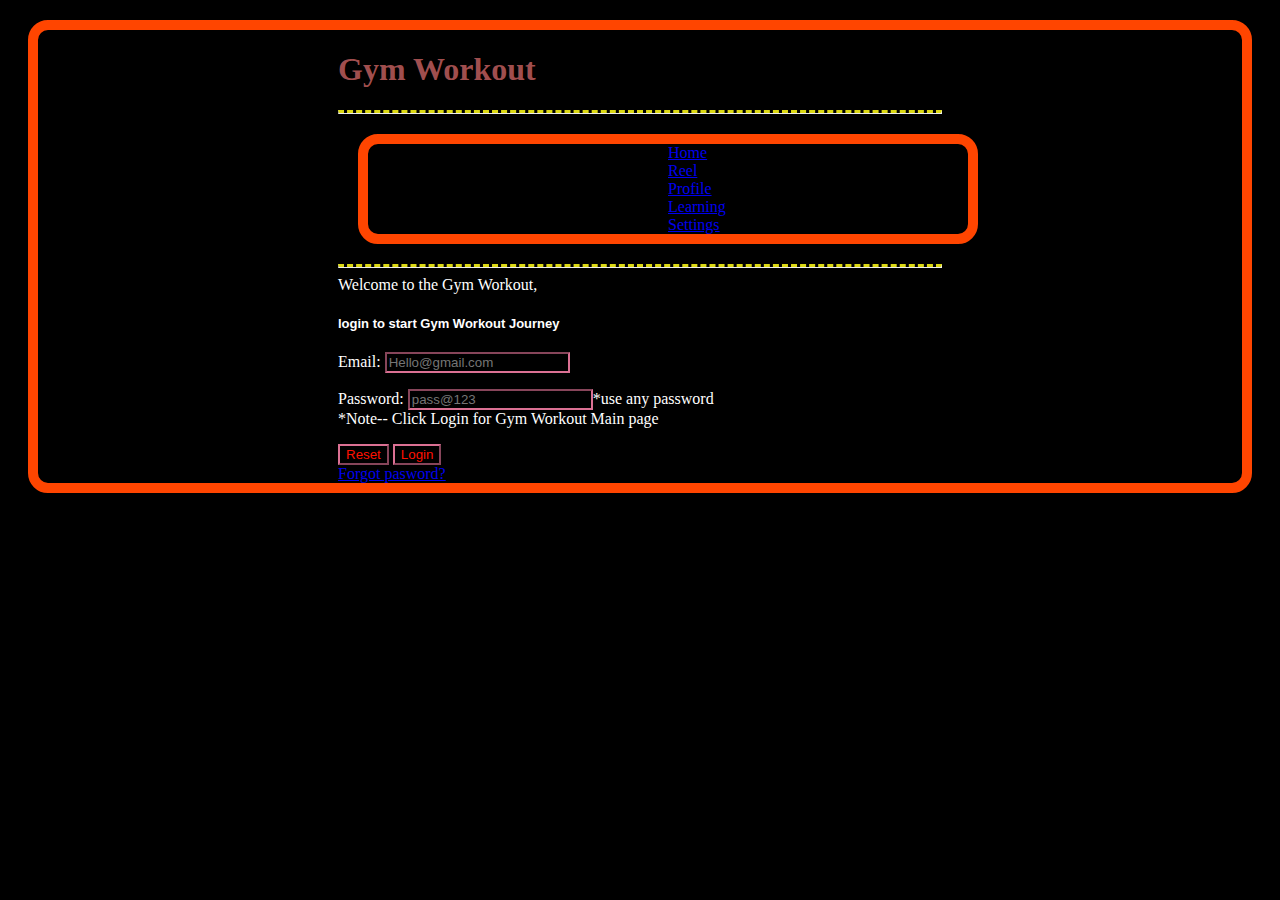
<file: index.html>
<!DOCTYPE html>
<html lang="en">
<head>
    <meta charset="UTF-8">
    <meta http-equiv="X-UA-Compatible" content="IE=edge">
    <meta name="viewport" content="width=device-width, initial-scale=1.0">
    <title>My Gym Workout login (sushil marathe) </title>
    <style>
        h1{
            color: rgba(177, 87, 87, 0.925);
            
        }
        hr{ 
            border-top: dashed rgb(220, 217, 20);
        }
        input{
            color: rgb(255, 17, 0);
        }
    </style>
    <link rel="stylesheet" href="./index.css">
</head>
<body>
    <div>
    <h1>Gym Workout </h1>
    <hr>
         <div id="frame1">
        <nav style="border: none;">
            <a href="#">Home</a>
            <a href="#">Reel</a>
            <a href="#">Profile</a>
            <a href="#">Learning</a>
            <a href="#">Settings</a>
        </nav>

    </div>
    <hr
    <h2>Welcome to the Gym Workout,</h2>
    <h5 style="font-size:small;">login to start Gym Workout Journey</h5>
    <p> Email: <input type="email" placeholder="Hello@gmail.com" class="Email"></p>
    <p>Password: <input type="password" placeholder="pass@123" class="Pass">*use any password<br>*Note-- Click Login for Gym Workout Main page</p>
    <input type="button" value="Reset">
    <a href="./MAIN_PAGE.html">
    <input type="submit" value="Login">
    </a>
    <br>
    <a href="https://google.com" target="_blank">Forgot pasword?</a>
</div>
</body>
</html>
</file>
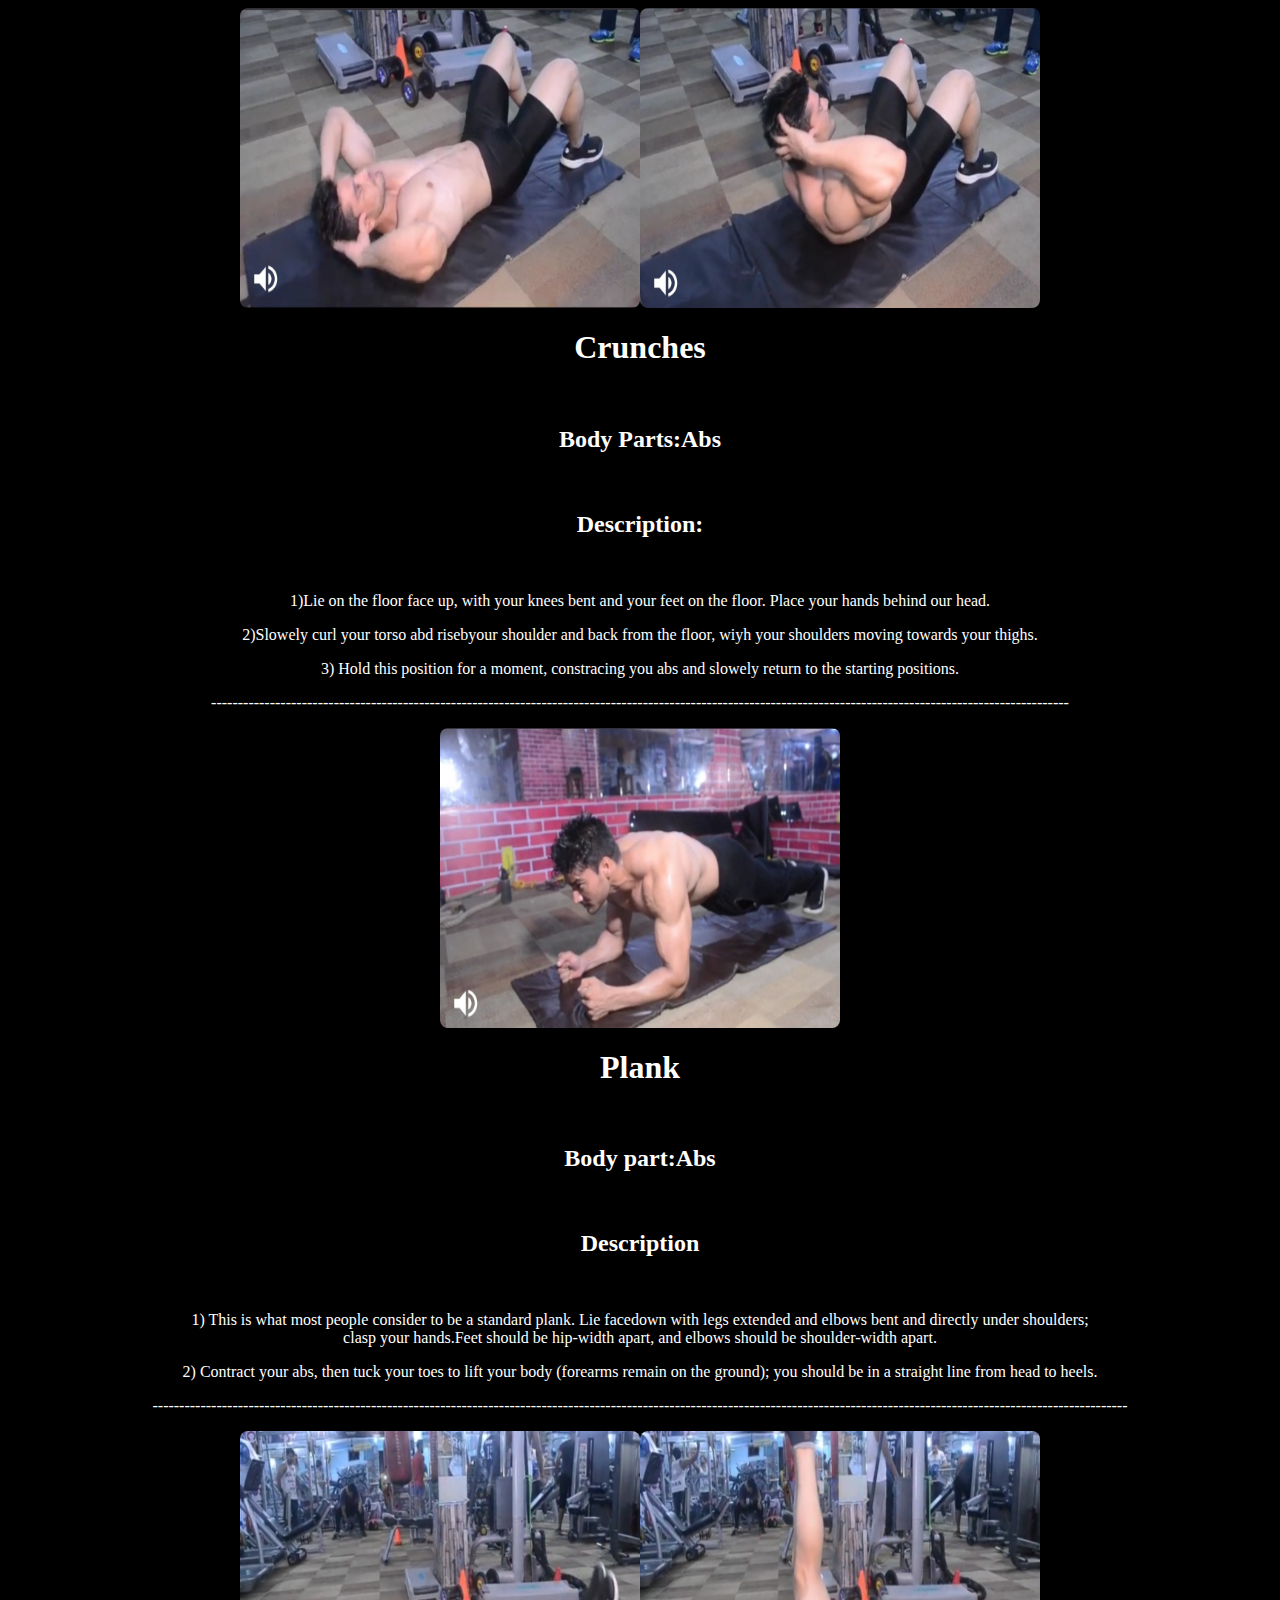
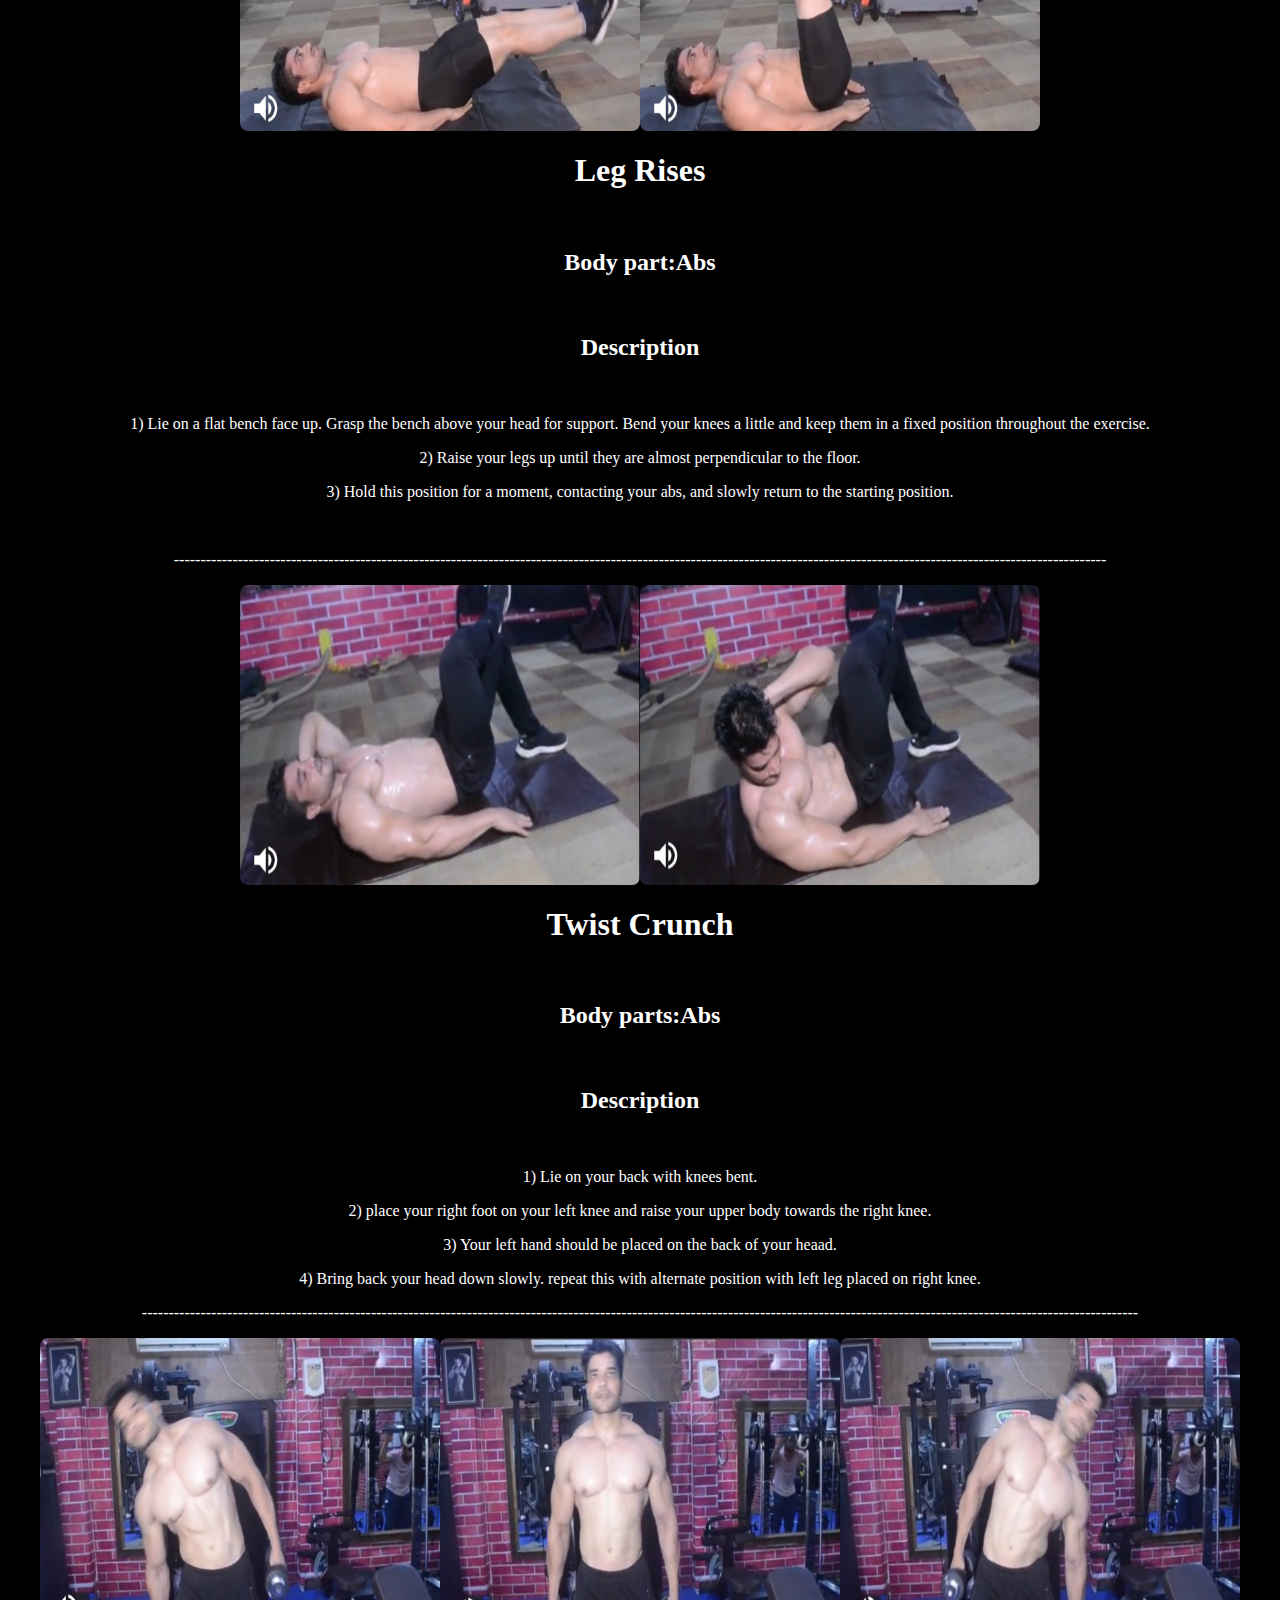
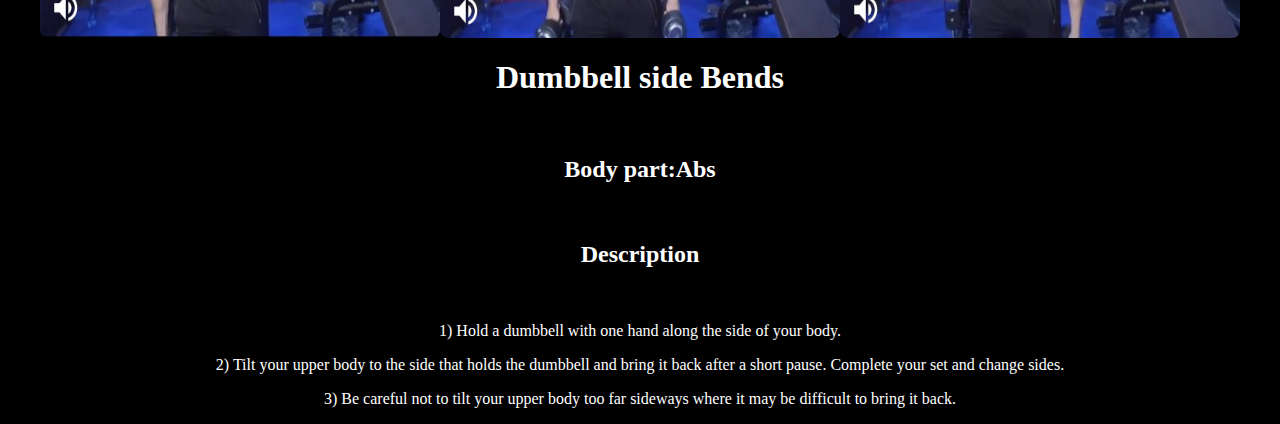
<file: abs.html>
<html>
<head>
<title> Page 1 ABS </title>
<style>
body{
     background-color:#000000; 
	 text-align:center
     	 
	  }
p,h2,h1{
    color:white;
}
p{
   font-family:cursive;
}
h1{
   font-family:fantasy;
}
img{
border-radius:8px;
}
</style>

</head>
<body>

<div>
<img src="absA1.jpg " height="300" width="400" ><img src="absA2.jpg" height="300" width="400"  ><br>
<h1>Crunches
</h1><br>
<h2>Body Parts:Abs</h2><br>
<h2>Description:</h2><br>
<p>1)Lie on the floor face up, with your knees bent and your feet on the floor. Place your hands behind our head.
</P>
<p>2)Slowely curl your torso abd risebyour shoulder and back from the floor, wiyh your shoulders moving towards your thighs.</p>
<p>3) Hold this position for a moment, constracing you abs and slowely return to the starting positions. </p>
<P>-----------------------------------------------------------------------------------------------------------------------------------------------------------------</p>
</div>
<div>
<img src="absB1.jpg " height="300" width="400" ><br>
<h1>Plank</h1><br>
<h2> Body part:Abs</h2><br>
<h2>Description</h2><br>
<p>1) This is what most people consider to be a standard plank. Lie facedown with legs extended and elbows bent and directly under shoulders;
<br> clasp your hands.Feet should be hip-width apart, and elbows should be shoulder-width apart.
</p>
<p>2) Contract your abs, then tuck your toes to lift your body (forearms remain on the ground); you should be in a straight line from head to heels.</p>
<p>---------------------------------------------------------------------------------------------------------------------------------------------------------------------------------------</p>
</div>
<div>
<img src="absC1.jpg " height="300" width="400" ><img src="absC2.jpg" height="300" width="400"  ><br>
<h1>Leg Rises</h1><br>
<h2> Body part:Abs</h2><br>
<h2>Description</h2><br>
<p>1) Lie on a flat bench face up. Grasp the bench above your head for support. Bend your knees a little and keep them in a fixed position throughout the exercise.
</p>
<p>
2) Raise your legs up until they are almost perpendicular to the floor.</p>
<p>3) Hold this position for a moment, contacting your abs, and slowly return to the starting position.</P><br>
<p>-------------------------------------------------------------------------------------------------------------------------------------------------------------------------------</P>
</div>
<div>
<img src="absD1.jpg " height="300" width="400" ><img src="absD2.jpg" height="300" width="400"  ><br>
<h1>Twist Crunch</h1><br>
<h2> Body parts:Abs</h2><br>
<h2>Description</h2><br>
<p>1) Lie on your back with knees bent.</p>
<p>2) place your right foot on your left knee and raise your upper body towards the right knee.</p>
<p>3) Your left hand should be placed on the back of your heaad.</P>
<p>4) Bring back your head down slowly. repeat this with alternate position with left leg placed on right knee.</P>
<p>-------------------------------------------------------------------------------------------------------------------------------------------------------------------------------------------</p>
</div>
<div>
<img src="absE1.jpg " height="300" width="400" ><img src="absE2.jpg" height="300" width="400"  ><img src="absE3.jpg " height="300" width="400" ><br>
<h1>Dumbbell side Bends </h1><br>
<h2> Body part:Abs</h2><br>
<h2>Description</h2><br>
<p>1) Hold a dumbbell with one hand along the side of your body.</P>
<p>2) Tilt your upper body to the side that holds the dumbbell and bring it back after a short pause. Complete your set and change sides.</p>
<p>3) Be careful not to tilt your upper body too far sideways where it may be difficult to bring it back.</p>
</body>
</html>
</file>
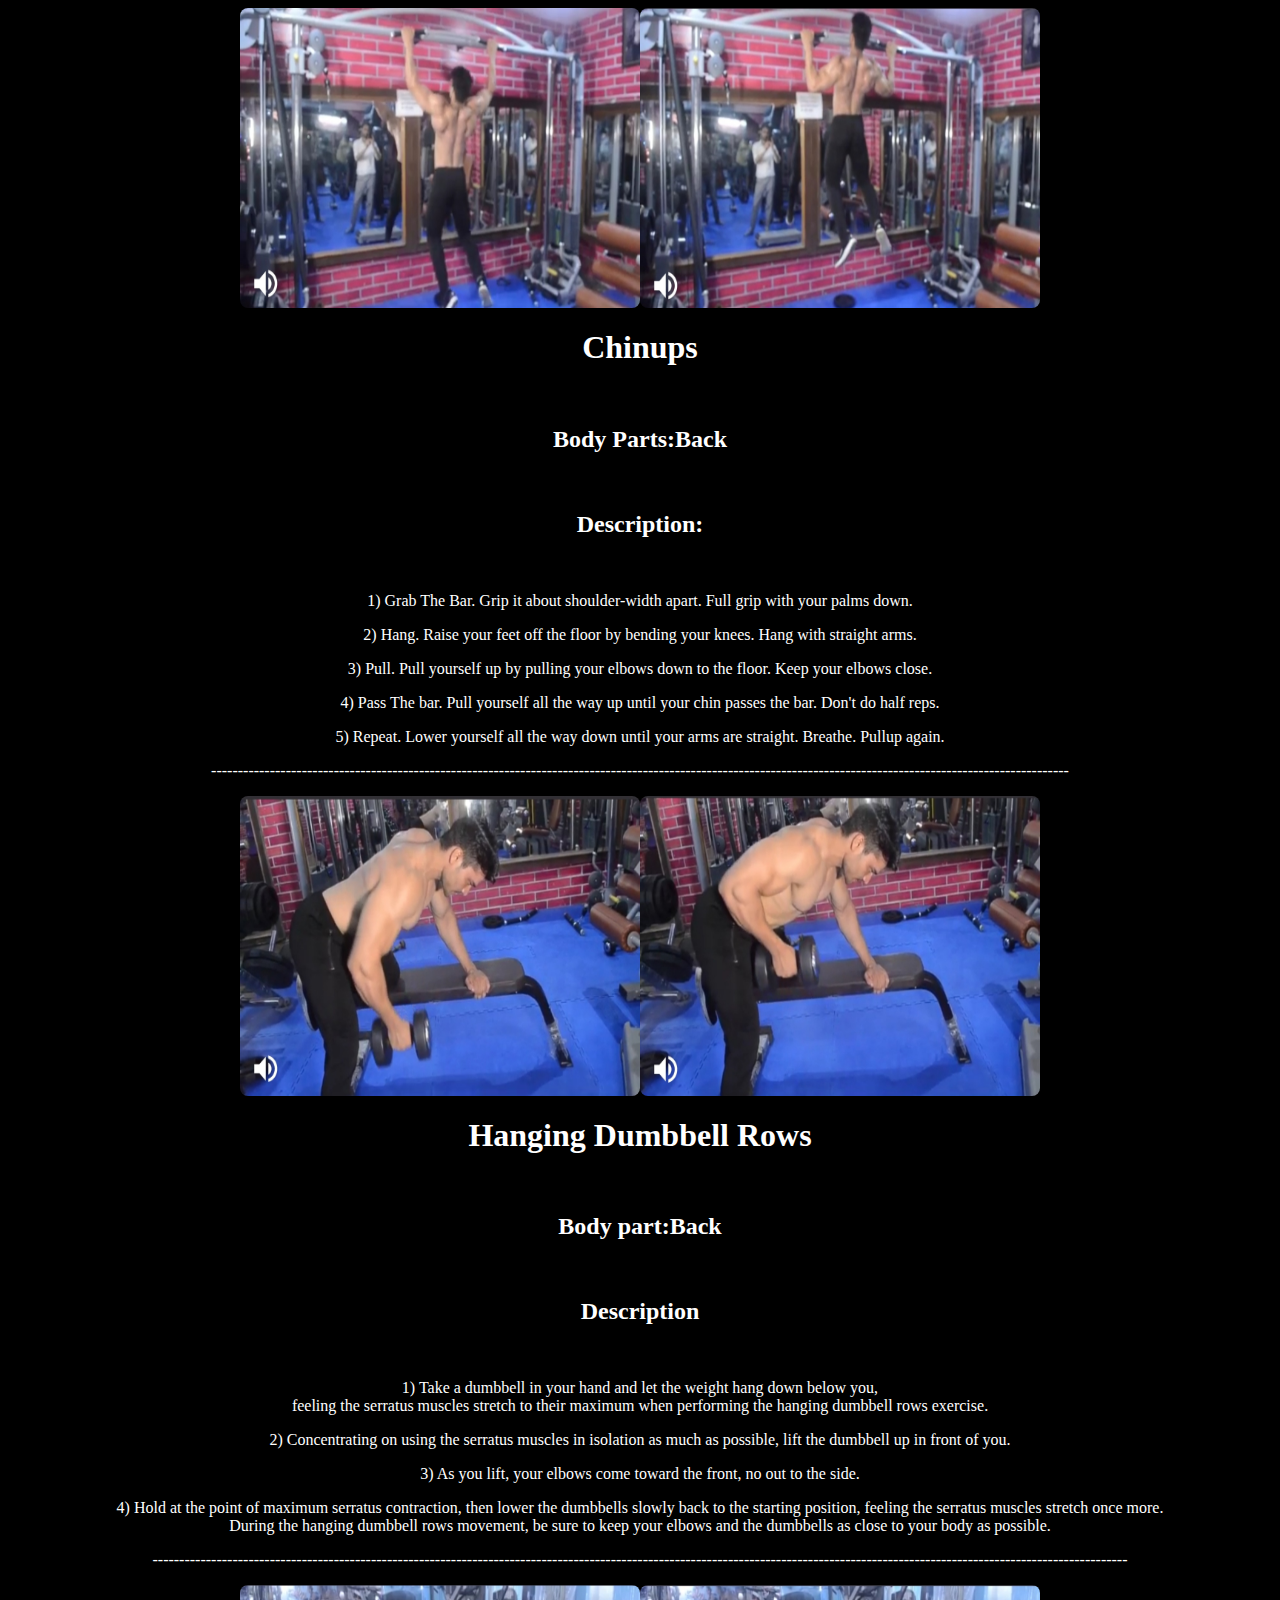
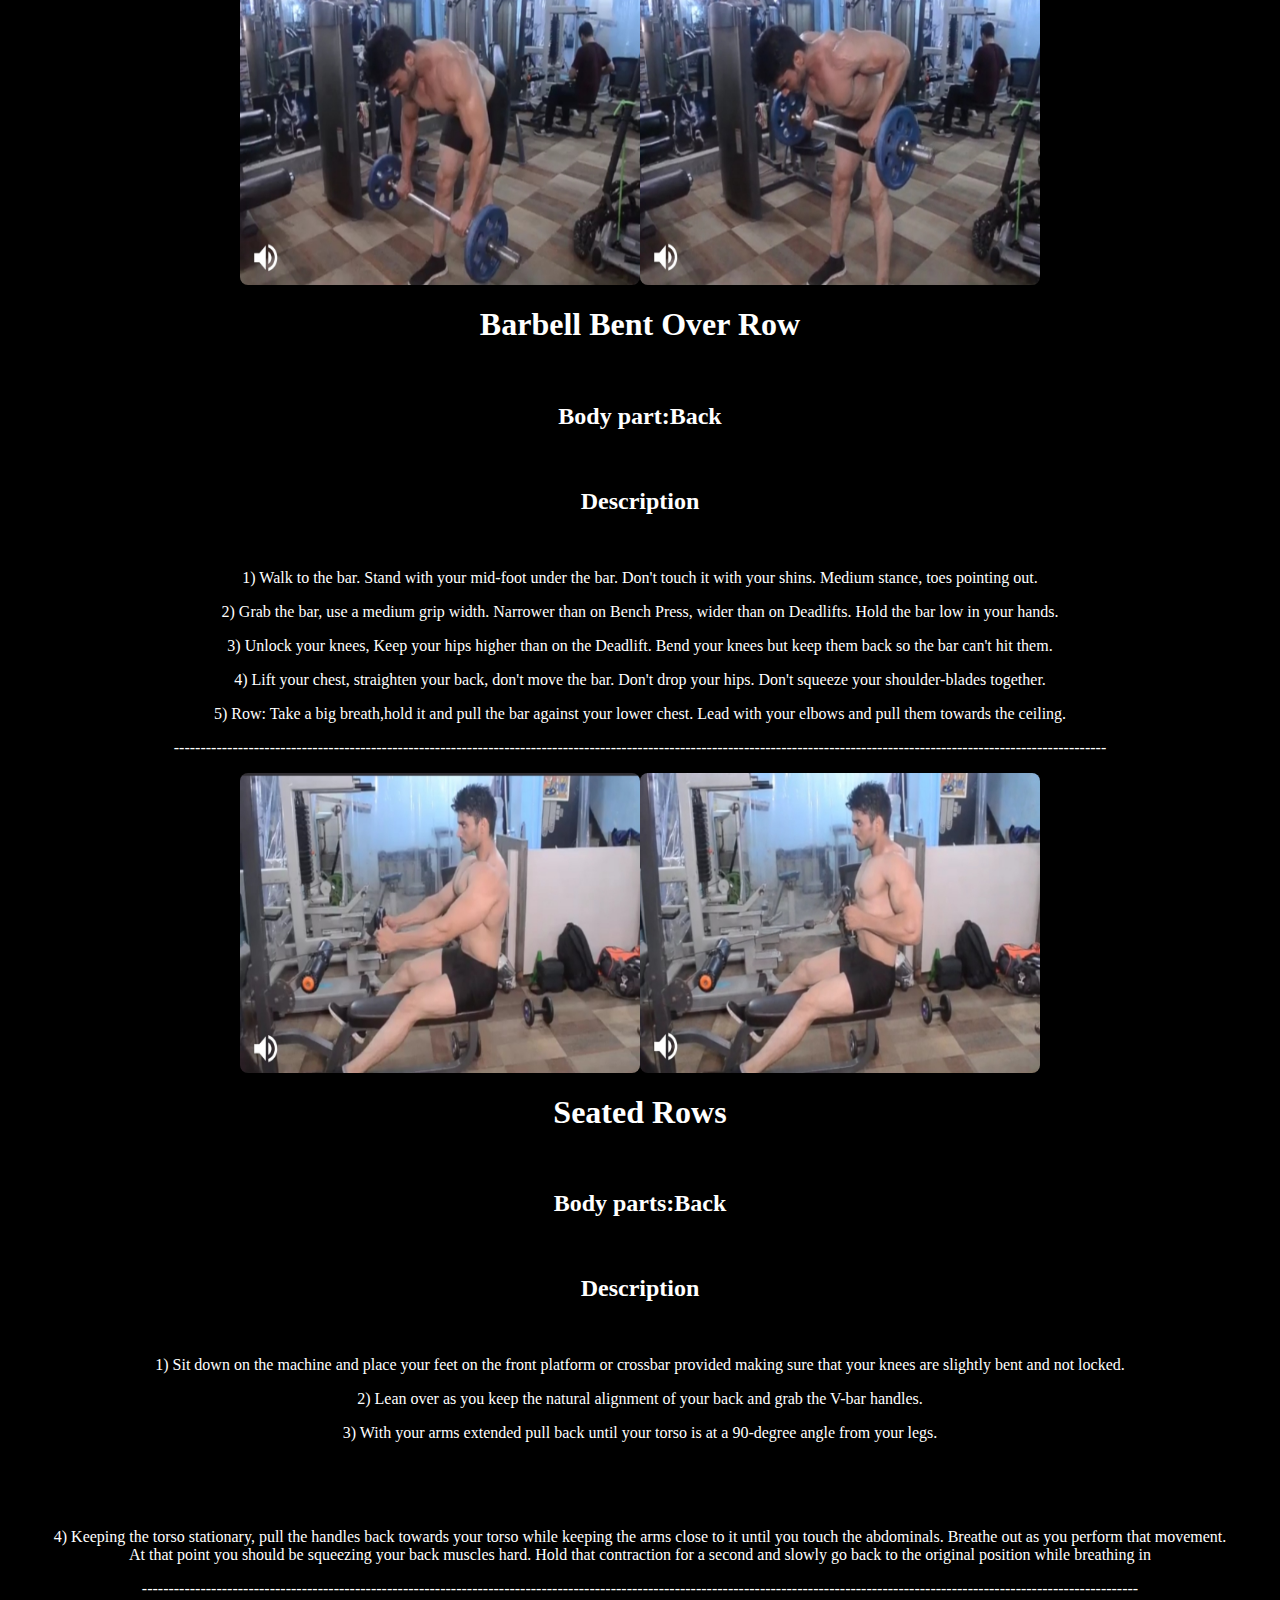
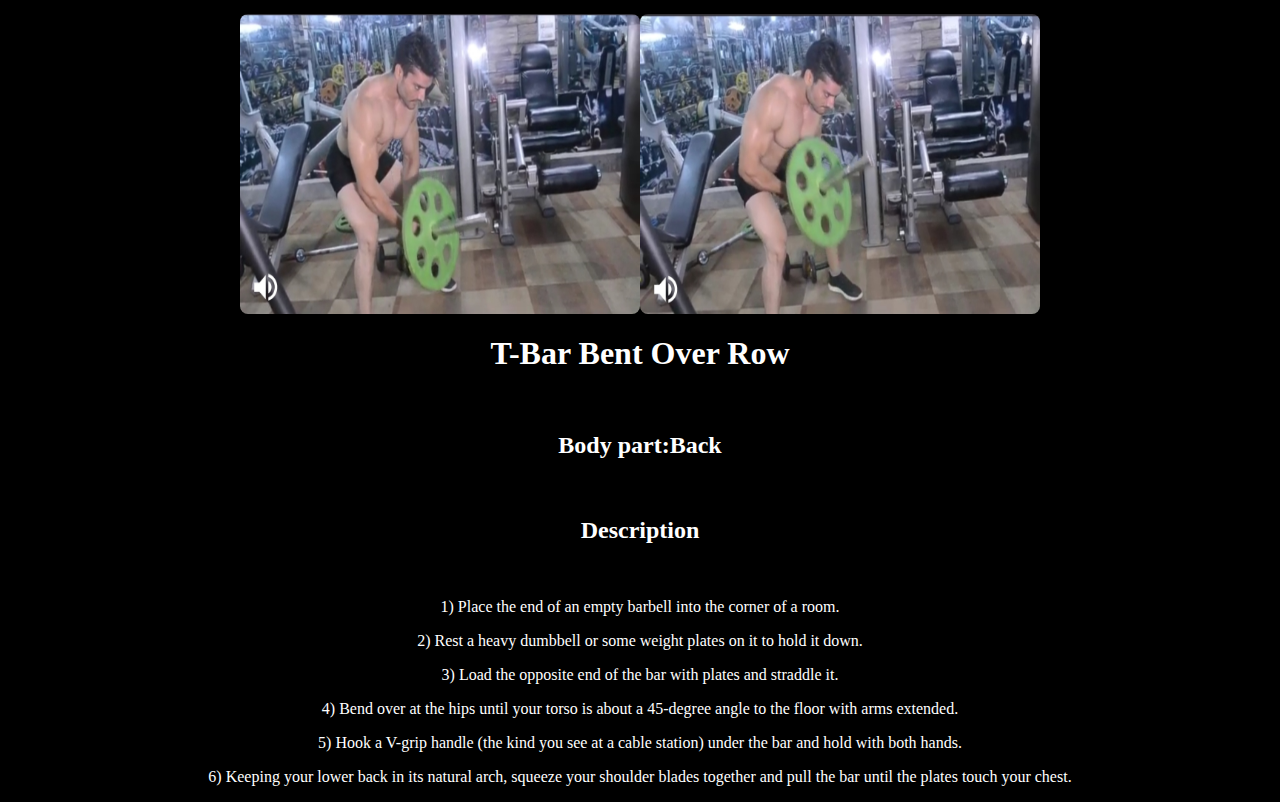
<file: back.html>
<html>
<head>
<title> Page 6 Back </title>
<style>
body{
     background-color:#000000; 
	 text-align:center
     	 
	  }
p,h2,h1{
    color:white;
}
p{
   font-family:cursive;
}
h1{
   font-family:fantasy;
}
img{
border-radius:8px;
}
</style>

</head>
<body>

<div>
<img src="BKA1.jpg " height="300" width="400" ><img src="BKA2.jpg" height="300" width="400"  ><br>
<h1>Chinups</h1><br>
<h2>Body Parts:Back</h2><br>
<h2>Description:</h2><br>
<p>1) Grab The Bar. Grip it about shoulder-width apart. Full grip with your palms down.</p>
<p>2) Hang. Raise your feet off the floor by bending your knees. Hang with straight arms.</p>
<p>3) Pull. Pull yourself up by pulling your elbows down to the floor. Keep your elbows close.</p>
<p>4) Pass The bar. Pull yourself all the way up until your chin passes the bar. Don't do half reps. </p>
<p>5) Repeat. Lower yourself all the way down until your arms are straight. Breathe. Pullup again.</p>

<P>-----------------------------------------------------------------------------------------------------------------------------------------------------------------</p>
</div>
<div>
<img src="BKB1.jpg " height="300" width="400" ><img src="BKB2.jpg" height="300" width="400"  ><br>
<h1>Hanging Dumbbell Rows</h1><br>
<h2> Body part:Back</h2><br>
<h2>Description</h2><br>
<p>1) Take a dumbbell in your hand and let the weight hang down below you, 
<br>feeling the serratus muscles stretch to their maximum when performing the hanging dumbbell rows exercise.</p>
<p>2) Concentrating on using the serratus muscles in isolation as much as possible, lift the dumbbell up in front of you.</p>
<p>3) As you lift, your elbows come toward the front, no out to the side.</p>
<p>4) Hold at the point of maximum serratus contraction, then lower the dumbbells slowly back to the starting position, feeling the serratus muscles stretch once more. 
<br>During the hanging dumbbell rows movement, be sure to keep your elbows and the dumbbells as close to your body as possible.</p>
<p>---------------------------------------------------------------------------------------------------------------------------------------------------------------------------------------</p>
</div>
<div>
<img src="BKC1.jpg " height="300" width="400" ><img src="BKC2.jpg" height="300" width="400"  ><br>
<h1>Barbell Bent Over Row</h1><br>
<h2> Body part:Back</h2><br>
<h2>Description</h2><br>
<p>1) Walk to the bar. Stand with your mid-foot under the bar. Don't touch it with your shins. Medium stance, toes pointing out.</p>
<p>2) Grab the bar, use a medium grip width. Narrower than on Bench Press, wider than on Deadlifts. Hold the bar low in your hands.</p>
<p>3) Unlock your knees, Keep your hips higher than on the Deadlift. Bend your knees but keep them back so the bar can't hit them.</p>
<p>4) Lift your chest, straighten your back, don't move the bar. Don't drop your hips. Don't squeeze your shoulder-blades together. </p>
<p>5) Row: Take a big breath,hold it and pull the bar against your lower chest. Lead with your elbows and pull them towards the ceiling.</p>
<p>-------------------------------------------------------------------------------------------------------------------------------------------------------------------------------</P>
</div>
<div>
<img src="BKD1.jpg " height="300" width="400" ><img src="BKD2.jpg" height="300" width="400"  ><br>
<h1>Seated Rows</h1><br>
<h2> Body parts:Back</h2><br>
<h2>Description</h2><br>
<p>1) Sit down on the machine and place your feet on the front platform or crossbar provided making sure that your knees are slightly bent and not locked.</p>
 <p>2) Lean over as you keep the natural alignment of your back and grab the V-bar handles.</p>
<p>3) With your arms extended pull back until your torso is at a 90-degree angle from your legs. </p>
<br>Your back should be slightly arched and your chest should be sticking out. You should be feeling a nice stretch on your lats as you hold the bar in front of you. 
<br> This is the starting position of the exercise.</p>
<p>4) Keeping the torso stationary, pull the handles back towards your torso while keeping the arms close to it until you touch the abdominals. Breathe out as you perform that movement. 
<br>At that point you should be squeezing your back muscles hard. Hold that contraction for a second and slowly go back to the original position while breathing in</p>
<p>-------------------------------------------------------------------------------------------------------------------------------------------------------------------------------------------</p>
</div>
<div>
<img src="BKE1.jpg " height="300" width="400" ><img src="BKE2.jpg" height="300" width="400"  ><br>
<h1>T-Bar Bent Over Row</h1><br>
<h2> Body part:Back</h2><br>
<h2>Description</h2><br>
<p>1) Place the end of an empty barbell into the corner of a room.</p>
<p>2) Rest a heavy dumbbell or some weight plates on it to hold it down.</p>
<p>3) Load the opposite end of the bar with plates and straddle it.</p>
<p>4) Bend over at the hips until your torso is about a 45-degree angle to the floor with arms extended.</p>
<p>5) Hook a V-grip handle (the kind you see at a cable station) under the bar and hold with both hands.</p>
<p>6) Keeping your lower back in its natural arch, squeeze your shoulder blades together and pull the bar until the plates touch your chest.</p>
</body>
</html>
</file>
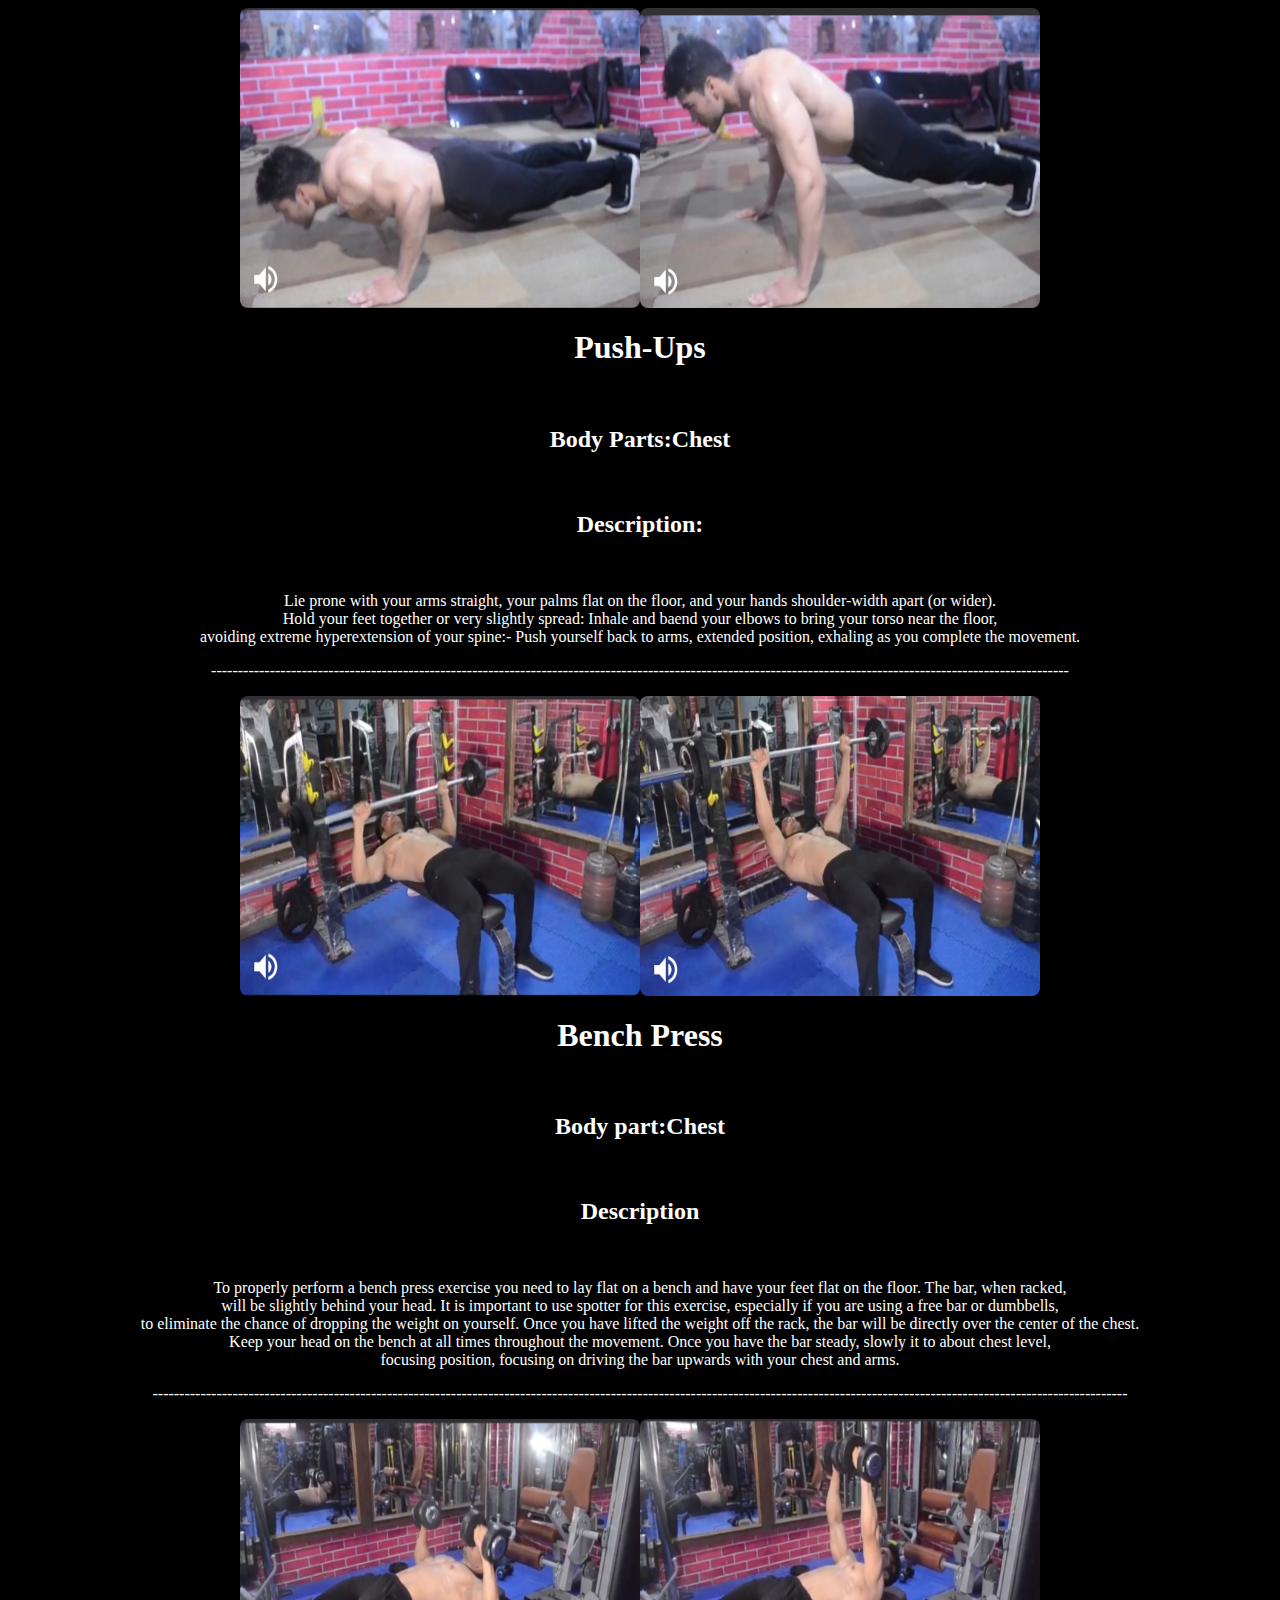
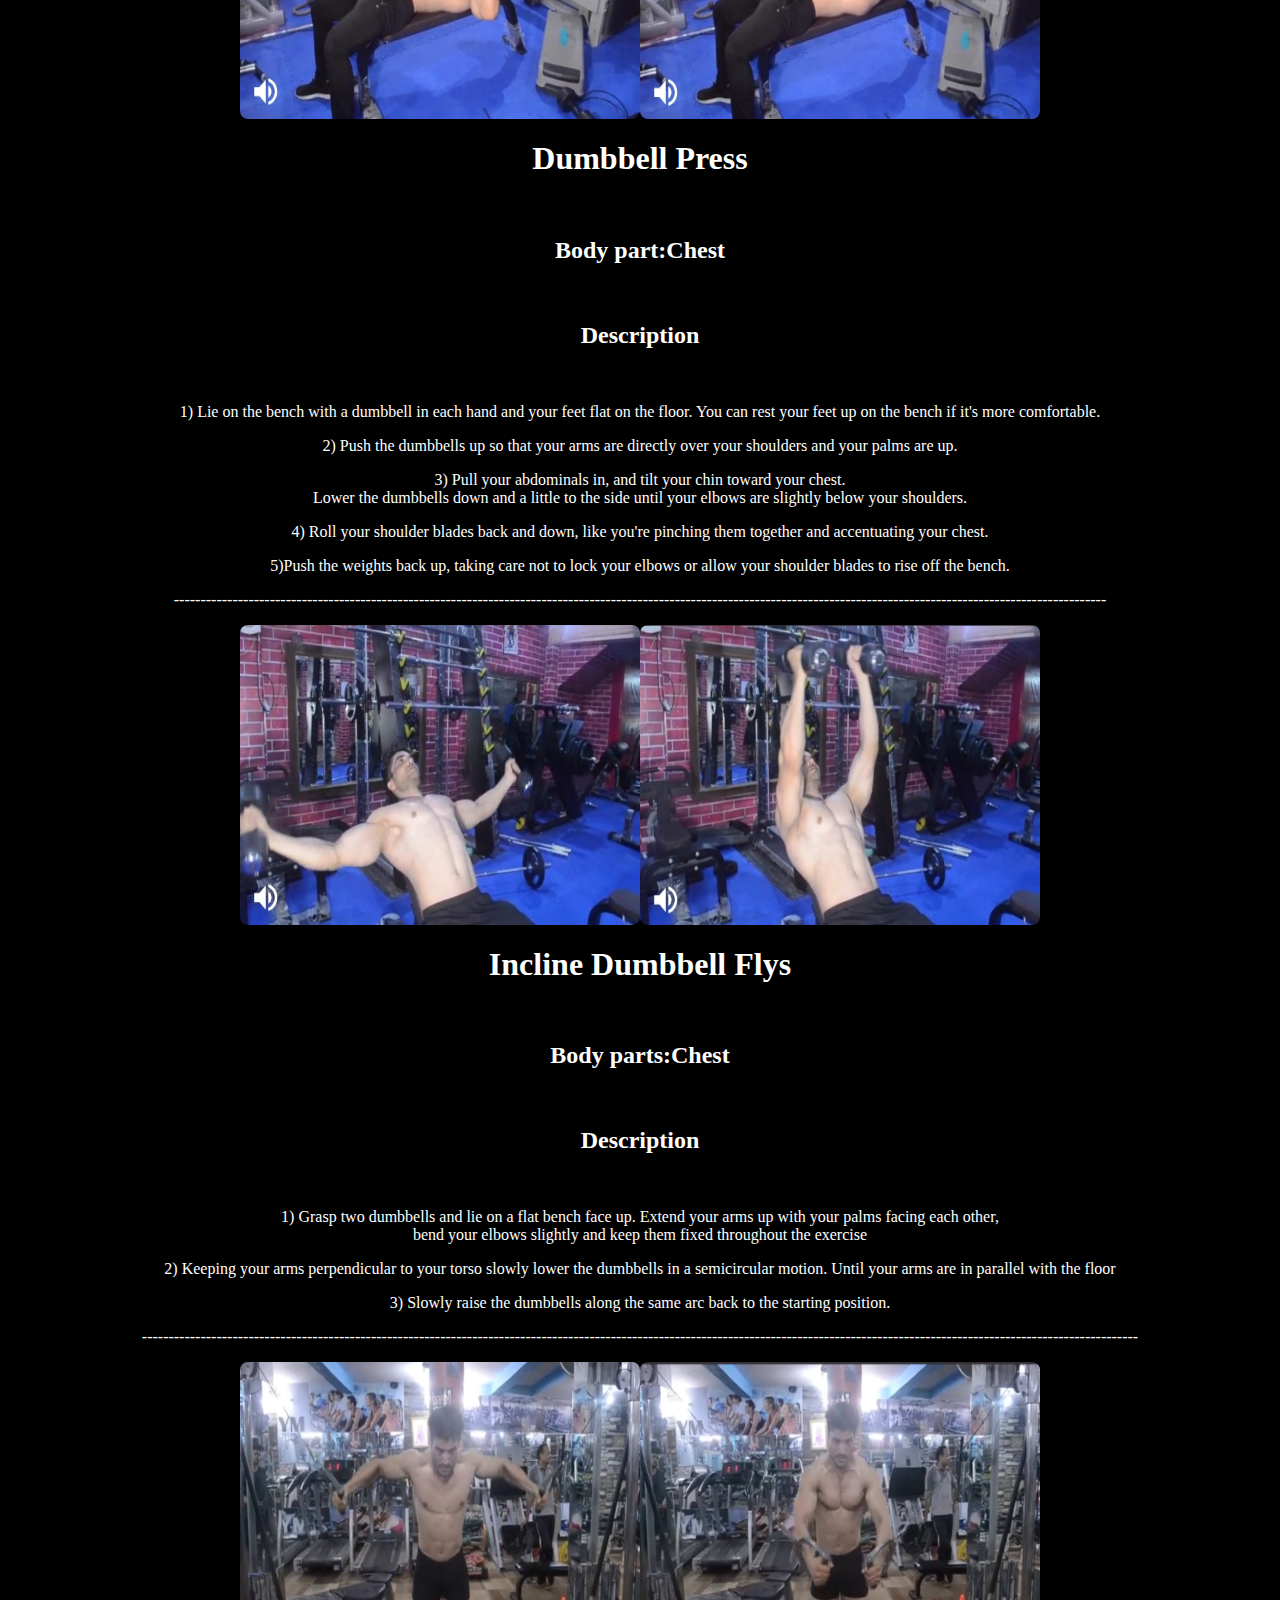
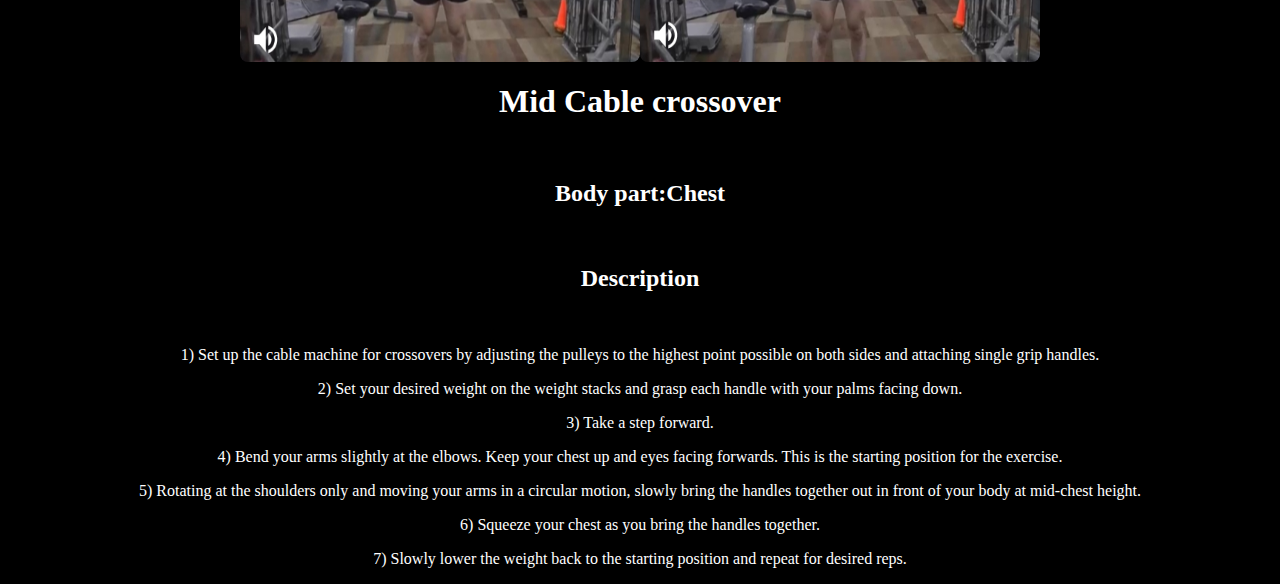
<file: chest.html>
<html>
<head>
<title> Page 4 Chest </title>
<style>
body{
     background-color:#000000; 
	 text-align:center
     	 
	  }
p,h2,h1{
    color:white;
}
p{
   font-family:cursive;
}
h1{
   font-family:fantasy;
}
img{
border-radius:8px;
}
</style>


</head>
<body>

<div>
<img src="ChA1.jpg " height="300" width="400" ><img src="ChA2.jpg" height="300" width="400"  ><br>
<h1>Push-Ups</h1><br>
<h2>Body Parts:Chest</h2><br>
<h2>Description:</h2><br>
<p>Lie prone with your arms straight, your palms flat on the floor, and your hands shoulder-width apart (or wider).
<br> Hold your feet together or very slightly spread: Inhale and baend your elbows to bring your torso near the floor,
<br> avoiding extreme hyperextension of your spine:- Push yourself back to arms, extended position, exhaling as you complete the movement.</p>

<P>-----------------------------------------------------------------------------------------------------------------------------------------------------------------</p>
</div>
<div>
<img src="ChB1.jpg " height="300" width="400" ><img src="ChB2.jpg" height="300" width="400"  ><br>
<h1>Bench Press</h1><br>
<h2> Body part:Chest</h2><br>
<h2>Description</h2><br>
<p>To properly perform a bench press exercise you need to lay flat on a bench and have your feet flat on the floor. The bar, when racked, <br>
will be slightly behind your head. It is important to use spotter for this exercise, especially if you are using a free bar or dumbbells, <br>
to eliminate the chance of dropping the weight on yourself. Once you have lifted the weight off the rack, the bar will be directly over the center of the chest.<br>
 Keep your head on the bench at all times throughout the movement. Once you have the bar steady, slowly it to about chest level, <br>
 focusing position, focusing on driving the bar upwards with your chest and arms.</p>
<p>---------------------------------------------------------------------------------------------------------------------------------------------------------------------------------------</p>
</div>
<div>
<img src="ChC1.jpg " height="300" width="400" ><img src="ChC2.jpg" height="300" width="400"  ><br>
<h1>Dumbbell Press</h1><br>
<h2> Body part:Chest</h2><br>
<h2>Description</h2><br>
<p>1) Lie on the bench with a dumbbell in each hand and your feet flat on the floor. You can rest your feet up on the bench if it's more comfortable.
</p><p>2) Push the dumbbells up so that your arms are directly over your shoulders and your palms are up.</p>
<p> 3) Pull your abdominals in, and tilt your chin toward your chest. 
<br>Lower the dumbbells down and a little to the side until your elbows are slightly below your shoulders.</p>
<p>4) Roll your shoulder blades back and down, like you're pinching them together and accentuating your chest.</p>
<p> 5)Push the weights back up, taking care not to lock your elbows or allow your shoulder blades to rise off the bench.</p>

<p>-------------------------------------------------------------------------------------------------------------------------------------------------------------------------------</P>
</div>
<div>
<img src="ChD1.jpg " height="300" width="400" ><img src="ChD2.jpg" height="300" width="400"  ><br>
<h1>Incline Dumbbell Flys</h1><br>
<h2> Body parts:Chest</h2><br>
<h2>Description</h2><br>
<p>1) Grasp two dumbbells and lie on a flat bench face up. Extend your arms up with your palms facing each other, 
<br>bend your elbows slightly and keep them fixed throughout the exercise</p>
<p>2) Keeping your arms perpendicular to your torso slowly lower the dumbbells in a semicircular motion. Until your arms are in parallel with the floor</p>
<p>3) Slowly raise the dumbbells along the same arc back to the starting position.</p>

<p>-------------------------------------------------------------------------------------------------------------------------------------------------------------------------------------------</p>
</div>
<div>
<img src="ChE1.jpg " height="300" width="400" ><img src="ChE2.jpg" height="300" width="400"  ><br>
<h1>Mid Cable crossover </h1><br>
<h2> Body part:Chest</h2><br>
<h2>Description</h2><br>
<p>1) Set up the cable machine for crossovers by adjusting the pulleys to the highest point possible on both sides and attaching single grip handles.</p> 
<p>2) Set your desired weight on the weight stacks and grasp each handle with your palms facing down.</p> 
<p>3) Take a step forward.</p> 
<p>4) Bend your arms slightly at the elbows. Keep your chest up and eyes facing forwards. This is the starting position for the exercise.</p> 
<p>5) Rotating at the shoulders only and moving your arms in a circular motion, slowly bring the handles together out in front of your body at mid-chest height. </p> 
<p>6) Squeeze your chest as you bring the handles together.</p> 
<p>7) Slowly lower the weight back to the starting position and repeat for desired reps.</p> 

</body>
</html>
</file>
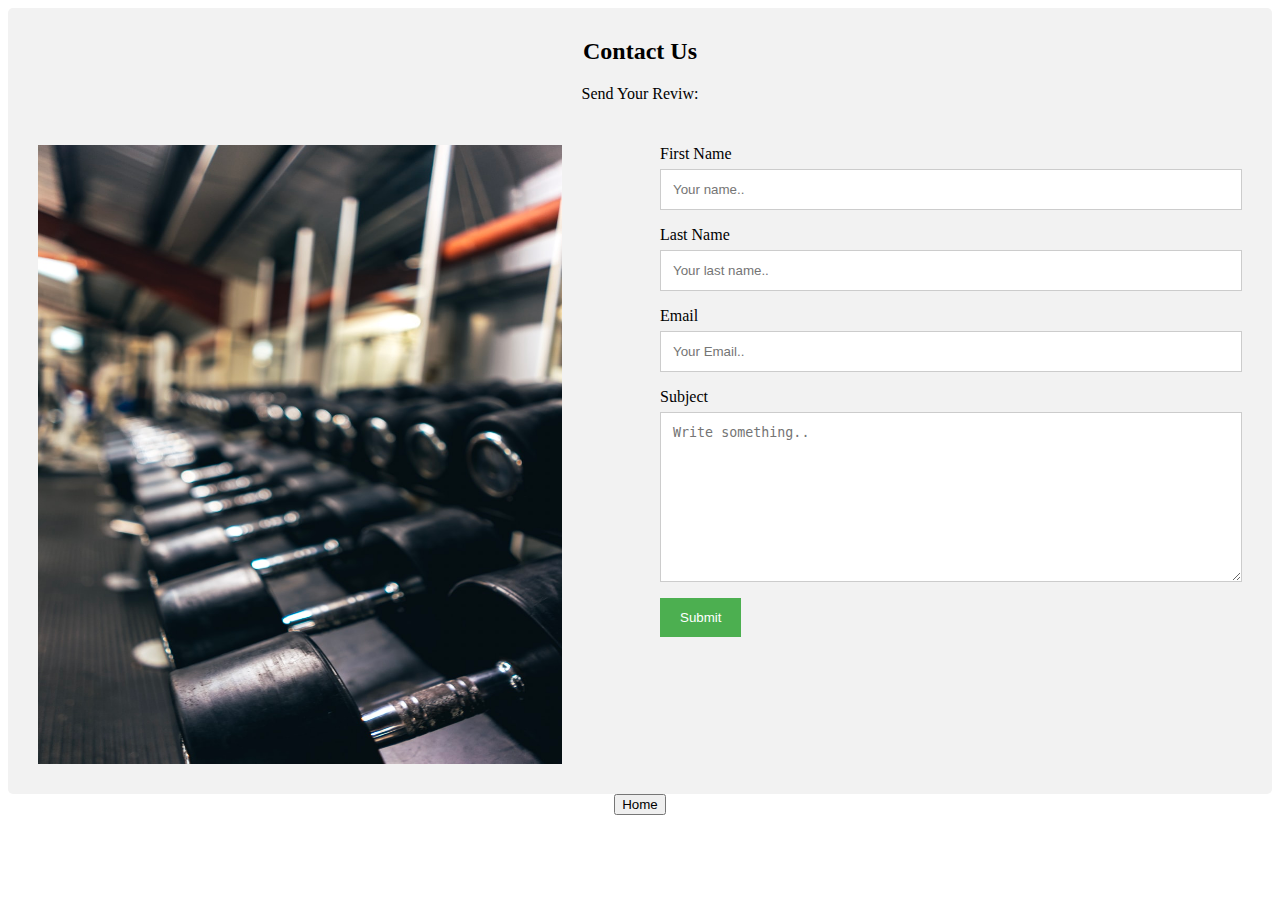
<file: contacts.html>
<html>
<head>
<style>
* {
  box-sizing: border-box;
}

/* Style inputs */
input[type=text], select, textarea {
  width: 100%;
  padding: 12px;
  border: 1px solid #ccc;
  margin-top: 6px;
  margin-bottom: 16px;
  resize: vertical;
}

input[type=submit] {
  background-color: #4CAF50;
  color: white;
  padding: 12px 20px;
  border: none;
  cursor: pointer;
}

input[type=submit]:hover {
  background-color: #45a049;
}

/* Style the container/contact section */
.container {
  border-radius: 5px;
  background-color: #f2f2f2;
  padding: 10px;
}

/* Create two columns that float next to eachother */
.column {
  float: left;
  width: 50%;
  margin-top: 6px;
  padding: 20px;
}

/* Clear floats after the columns */
.row:after {
  content: "";
  display: table;
  clear: both;
}

/* Responsive layout - when the screen is less than 600px wide, make the two columns stack on top of each other instead of next to each other */
@media screen and (max-width: 600px) {
  .column, input[type=submit] {
    width: 100%;
    margin-top: 0;
  }



</style>
</head>

<body>
<div class="container">
  <div style="text-align:center">
    <h2>Contact Us</h2>
    <p>Send Your Reviw:</p>
  </div>
  <div class="row">
    <div class="column">
      <img src="cui.jpg" style="height: 70%;width:90%;">
    </div>
    <div class="column">
      <form action="/action_page.php">
        <label for="fname">First Name</label>
        <input type="text" id="fname" name="firstname" placeholder="Your name..">
        <label for="lname">Last Name</label>
        <input type="text" id="lname" name="lastname" placeholder="Your last name..">
        <label for="Email">Email</label>
        <input type="text" id="Email" name="Email" placeholder="Your Email..">
       
        
        </select>
        <label for="subject">Subject</label>
        <textarea id="subject" name="subject" placeholder="Write something.." style="height:170px"></textarea>
        <input type="submit" value="Submit">
      </form>
    </div>
  </div>
</div>
<center> <button onclick="myFunction()">Home</button></center>
	
	<script type="text/javascript">
	function  myFunction(){
	window.location.replace("1 home.html");
	};
	</script>
</body>
</head>
</html>
</file>
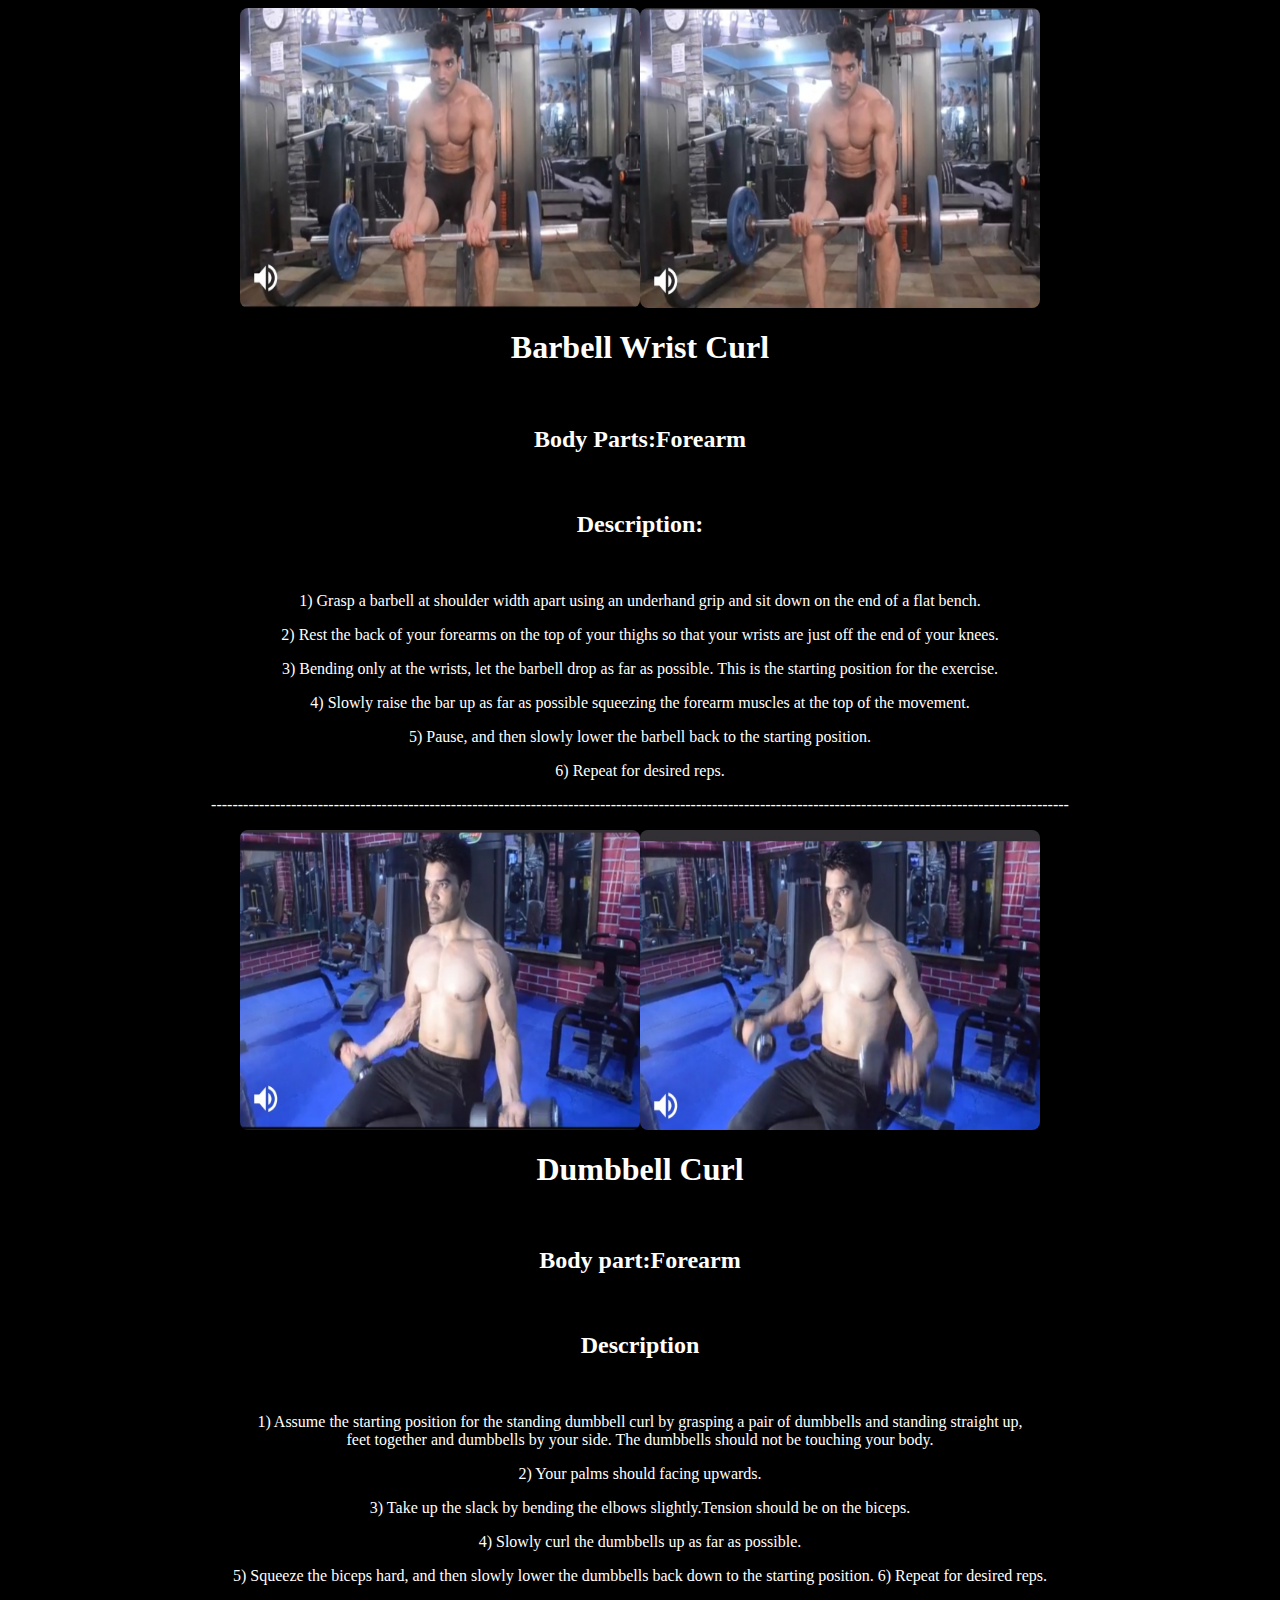
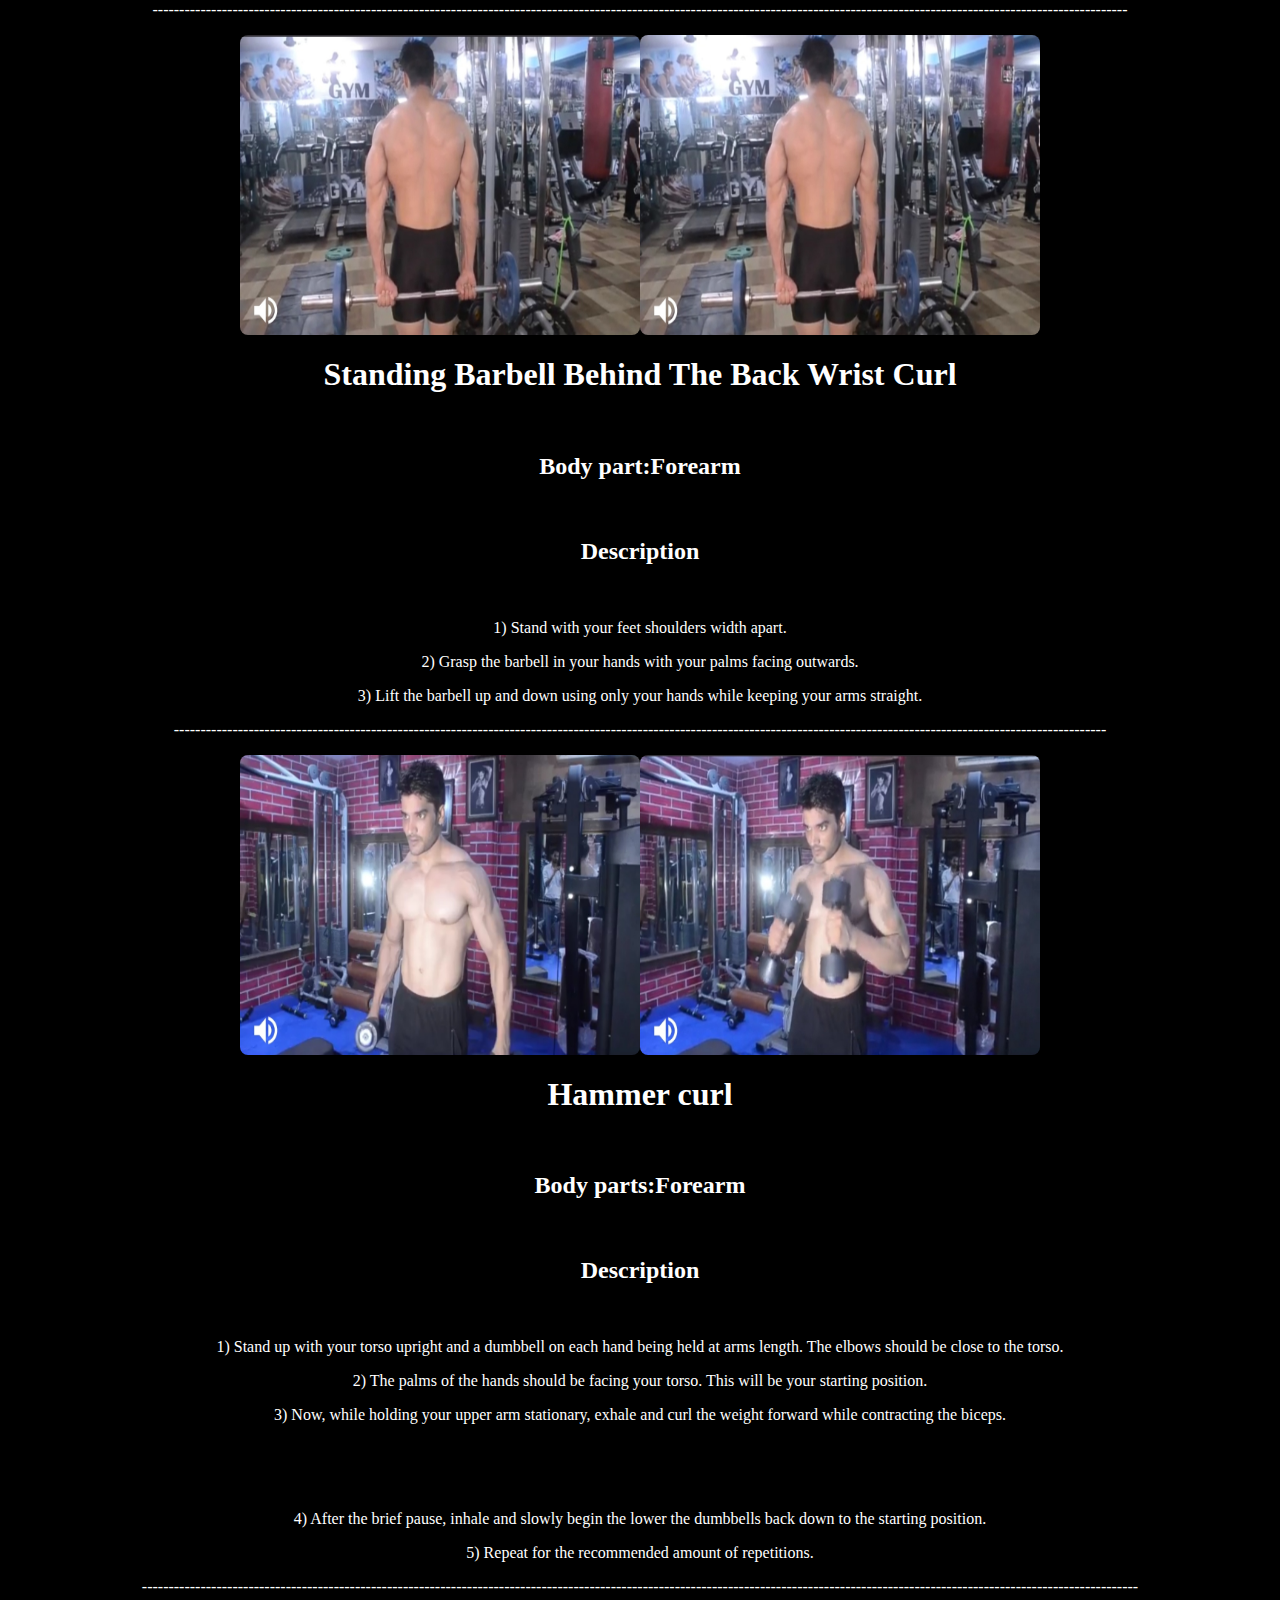
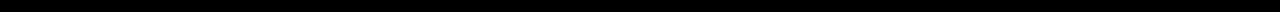
<file: forearm.html>
<html>
<head>
<title> Page 7 Foreaems</title>
<style>
body{
     background-color:#000000; 
	 text-align:center
     	 
	  }
p,h2,h1{
    color:white;
}
p{
   font-family:cursive;
}
h1{
   font-family:fantasy;
}
img{
border-radius:8px;
}
</style>


</head>
<body>

<div>
<img src="FRA1.jpg " height="300" width="400" ><img src="FRA2.jpg" height="300" width="400"  ><br>
<h1>Barbell Wrist Curl</h1><br>
<h2>Body Parts:Forearm</h2><br>
<h2>Description:</h2><br>
<p>1) Grasp a barbell at shoulder width apart using an underhand grip and sit down on the end of a flat bench.</p>
<p>2) Rest the back of your forearms on the top of your thighs so that your wrists are just off the end of your knees.</p>
<p>3) Bending only at the wrists, let the barbell drop as far as possible. This is the starting position for the exercise.</p>
<p>4) Slowly raise the bar up as far as possible squeezing the forearm muscles at the top of the movement. </p>
<p>5) Pause, and then slowly lower the barbell back to the starting position. </p>
<p>6) Repeat for desired reps.
<P>-----------------------------------------------------------------------------------------------------------------------------------------------------------------</p>
</div>
<div>
<img src="FRB1.jpg " height="300" width="400" ><img src="FRB2.jpg" height="300" width="400"  ><br>
<h1>Dumbbell Curl</h1><br>
<h2> Body part:Forearm</h2><br>
<h2>Description</h2><br>
<p>1) Assume the starting position for the standing dumbbell curl by grasping a pair of dumbbells and standing straight up,
 <br>feet together and dumbbells by your side. The dumbbells should not be touching your body.</p>
<p>2) Your palms should facing upwards.</p>
<p>3) Take up the slack by bending the elbows slightly.Tension should be on the biceps. </p>
<p>4) Slowly curl the dumbbells up as far as possible.</p>
<p>5) Squeeze the biceps hard, and then slowly lower the dumbbells back down to the starting position. 6) Repeat for desired reps.</p>
<p>---------------------------------------------------------------------------------------------------------------------------------------------------------------------------------------</p>
</div>
<div>
<img src="FRC1.jpg " height="300" width="400" ><img src="FRC2.jpg" height="300" width="400"  ><br>
<h1>Standing Barbell Behind The Back Wrist Curl</h1><br>
<h2> Body part:Forearm</h2><br>
<h2>Description</h2><br>
<p>1) Stand with your feet shoulders width apart. </p>
<p>2) Grasp the barbell in your hands with your palms facing outwards.</p>
<p>3) Lift the barbell up and down using only your hands while keeping your arms straight.</p>
<p>-------------------------------------------------------------------------------------------------------------------------------------------------------------------------------</P>
</div>
<div>
<img src="FRD1.jpg " height="300" width="400" ><img src="FRD2.jpg" height="300" width="400"  ><br>
<h1>Hammer curl</h1><br>
<h2> Body parts:Forearm</h2><br>
<h2>Description</h2><br>
<p>1) Stand up with your torso upright and a dumbbell on each hand being held at arms length. The elbows should be close to the torso.</p>
<p>2) The palms of the hands should be facing your torso. This will be your starting position.</p>
<p>3) Now, while holding your upper arm stationary, exhale and curl the weight forward while contracting the biceps.</p>
<br> Continue to raise the weight until the biceps are fully contracted and the dumbbell is at shoulder level. 
<br>Hold the contracted position for a brief moment as you squeeze the biceps. Tip: Focus on keeping the elbow stationary and only moving your forearm.</p> 
<p>4) After the brief pause, inhale and slowly begin the lower the dumbbells back down to the starting position.</p>
<p>5) Repeat for the recommended amount of repetitions.</p>

<p>-------------------------------------------------------------------------------------------------------------------------------------------------------------------------------------------</p>
</div>

</body>
</html>
</file>
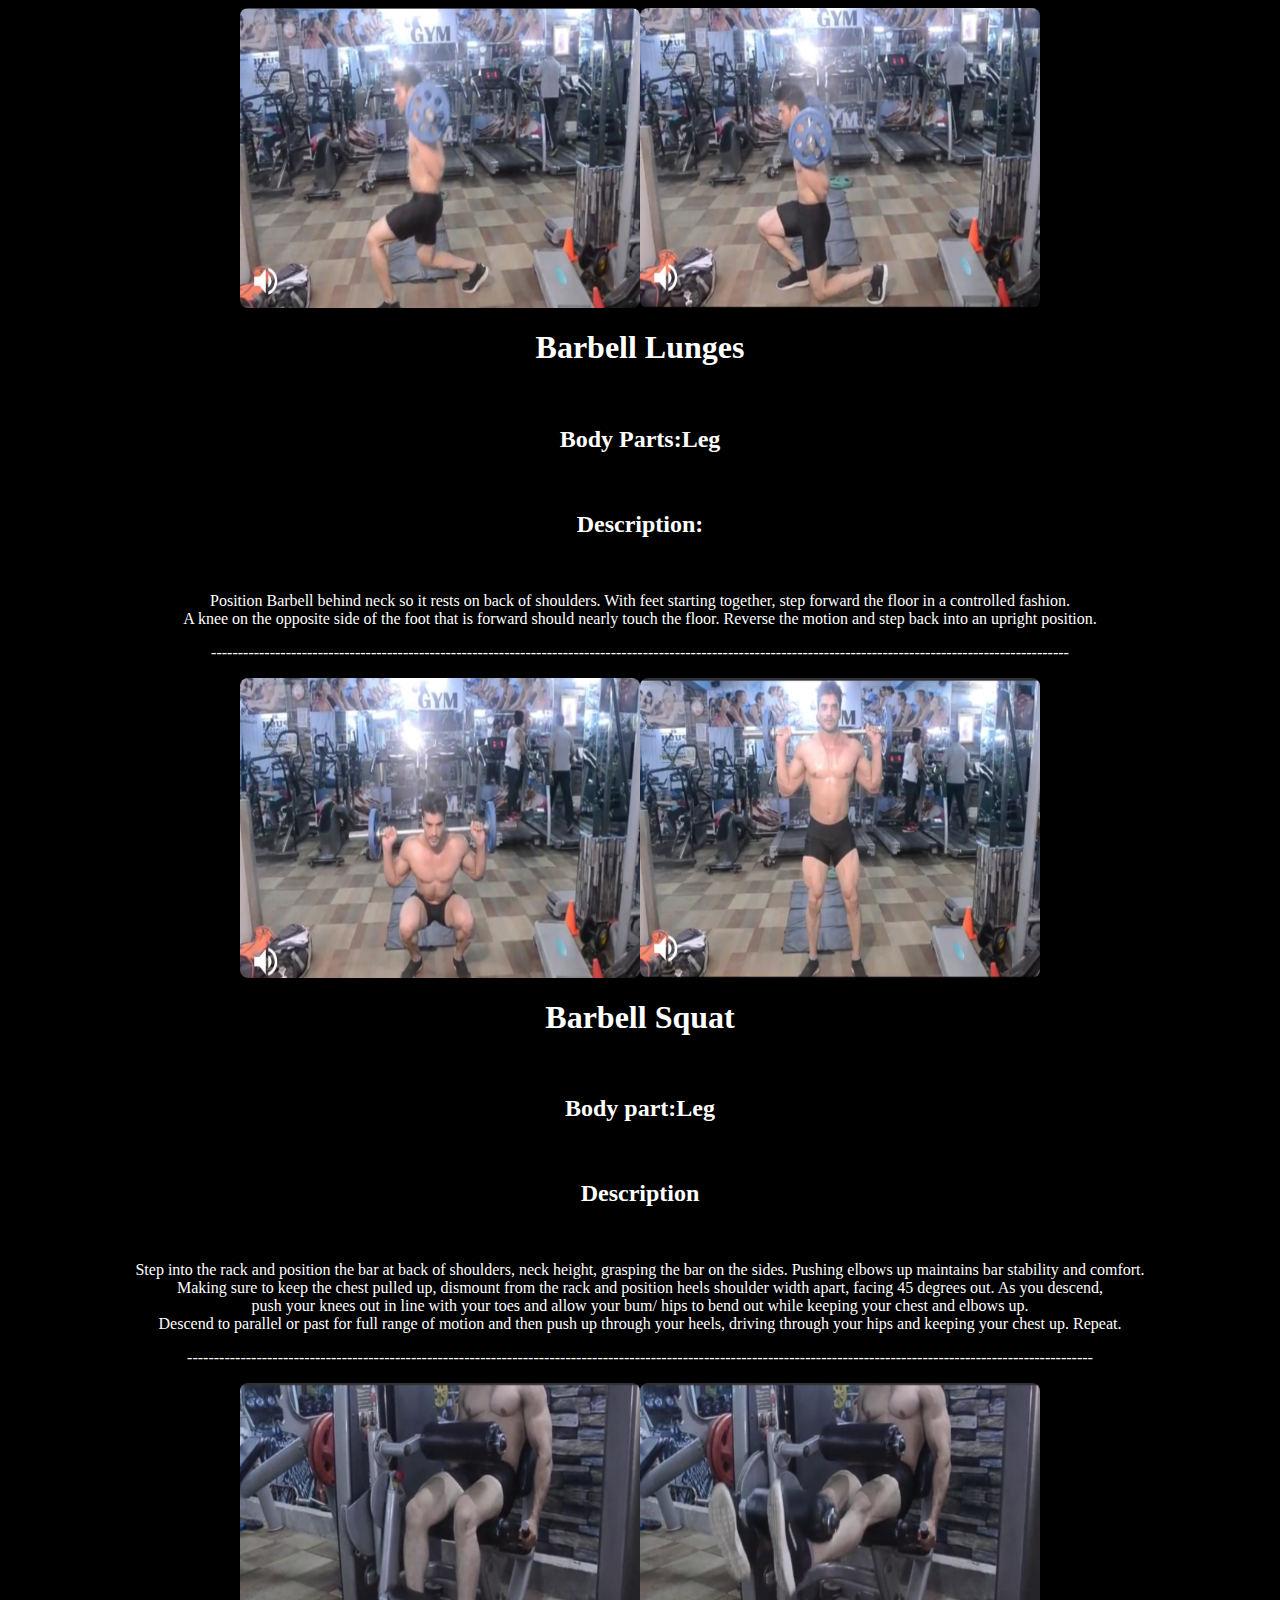
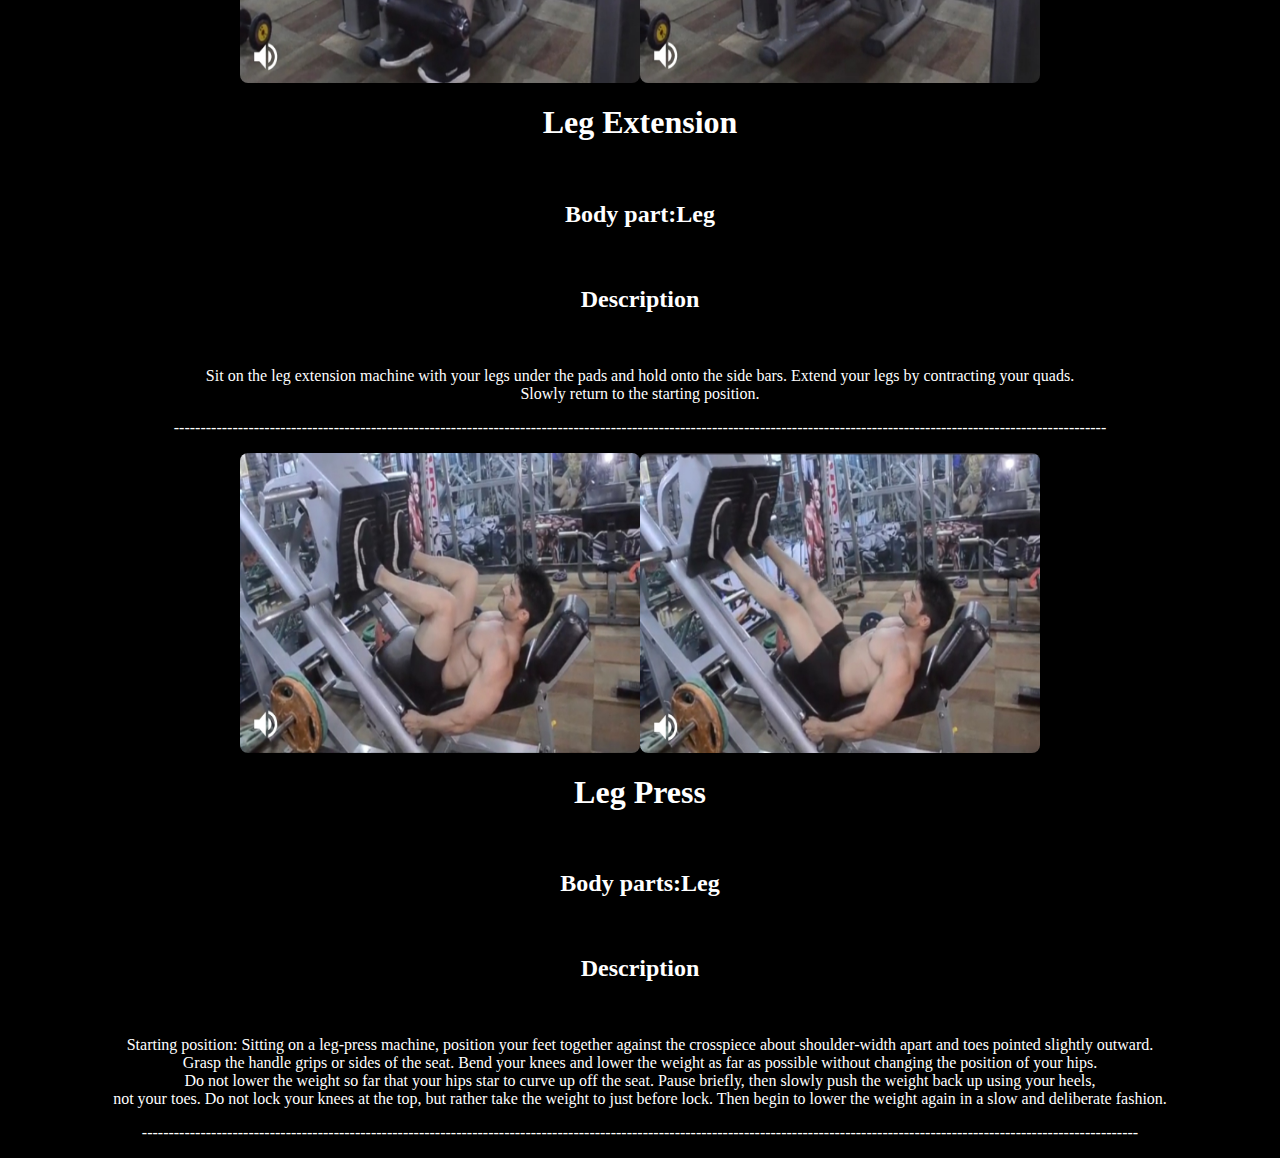
<file: leg.html>
<html>
<head>
<title> Page 8 Legs </title>
<style>
body{
     background-color:#000000; 
	 text-align:center
     	 
	  }
p,h2,h1{
    color:white;
}
p{
   font-family:cursive;
}
h1{
   font-family:fantasy;
}
img{
border-radius:8px;
}
</style>


</head>
<body>

<div>
<img src="LGA1.jpg " height="300" width="400" ><img src="LGA2.jpg" height="300" width="400"  ><br>
<h1>Barbell Lunges</h1><br>
<h2>Body Parts:Leg</h2><br>
<h2>Description:</h2><br>
<p>Position Barbell behind neck so it rests on back of shoulders. With feet starting together, step forward the floor in a controlled fashion. 
<br>A knee on the opposite side of the foot that is forward should nearly touch the floor. Reverse the motion and step back into an upright position.</p>
<P>-----------------------------------------------------------------------------------------------------------------------------------------------------------------</p>
</div>
<div>
<img src="LGB1.jpg " height="300" width="400" ><img src="LGB2.jpg" height="300" width="400"  ><br>
<h1>Barbell Squat</h1><br>
<h2> Body part:Leg</h2><br>
<h2>Description</h2><br>
<p>Step into the rack and position the bar at back of shoulders, neck height, grasping the bar on the sides. Pushing elbows up maintains bar stability and comfort. 
<br>Making sure to keep the chest pulled up, dismount from the rack and position heels shoulder width apart, facing 45 degrees out. As you descend,
<br> push your knees out in line with your toes and allow your bum/ hips to bend out while keeping your chest and elbows up.
<br> Descend to parallel or past for full range of motion and then push up through your heels, driving through your hips and keeping your chest up. Repeat.</p>
<p>--------------------------------------------------------------------------------------------------------------------------------------------------------------------------</p>
</div>
<div>
<img src="LGC1.jpg " height="300" width="400" ><img src="LGC2.jpg" height="300" width="400"  ><br>
<h1>Leg Extension</h1><br>
<h2> Body part:Leg</h2><br>
<h2>Description</h2><br>
<p>Sit on the leg extension machine with your legs under the pads and hold onto the side bars. Extend your legs by contracting your quads. 
<br>Slowly return to the starting position.</p>
<p>-------------------------------------------------------------------------------------------------------------------------------------------------------------------------------</P>
</div>
<div>
<img src="LGD1.jpg " height="300" width="400" ><img src="LGD2.jpg" height="300" width="400"  ><br>
<h1>Leg Press</h1><br>
<h2> Body parts:Leg</h2><br>
<h2>Description</h2><br>
<p>Starting position: Sitting on a leg-press machine, position your feet together against the crosspiece about shoulder-width apart and toes pointed slightly outward. 
<br>Grasp the handle grips or sides of the seat. Bend your knees and lower the weight as far as possible without changing the position of your hips.
 <br>Do not lower the weight so far that your hips star to curve up off the seat. Pause briefly, then slowly push the weight back up using your heels,
 <br>not your toes. Do not lock your knees at the top, but rather take the weight to just before lock. Then begin to lower the weight again in a slow and deliberate fashion.</p>
<p>-------------------------------------------------------------------------------------------------------------------------------------------------------------------------------------------</p>
</div>


</body>
</html>
</file>
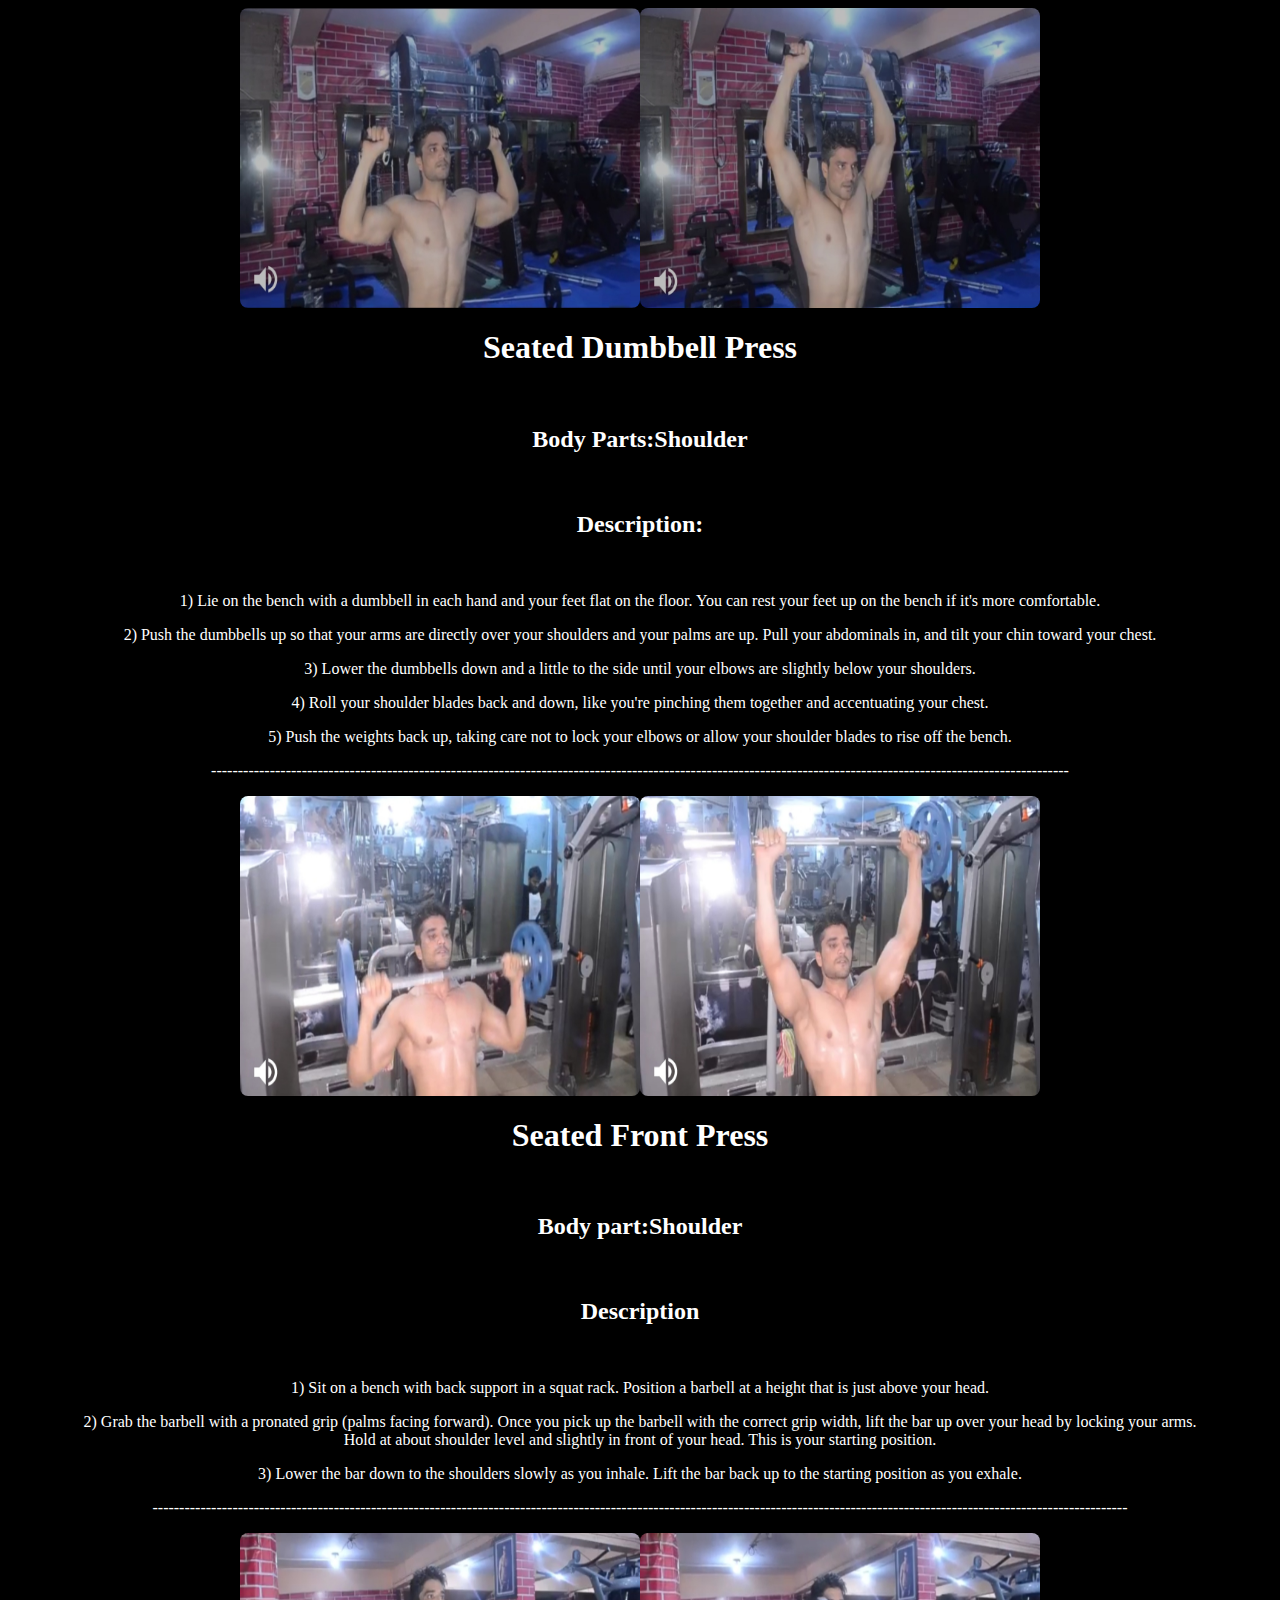
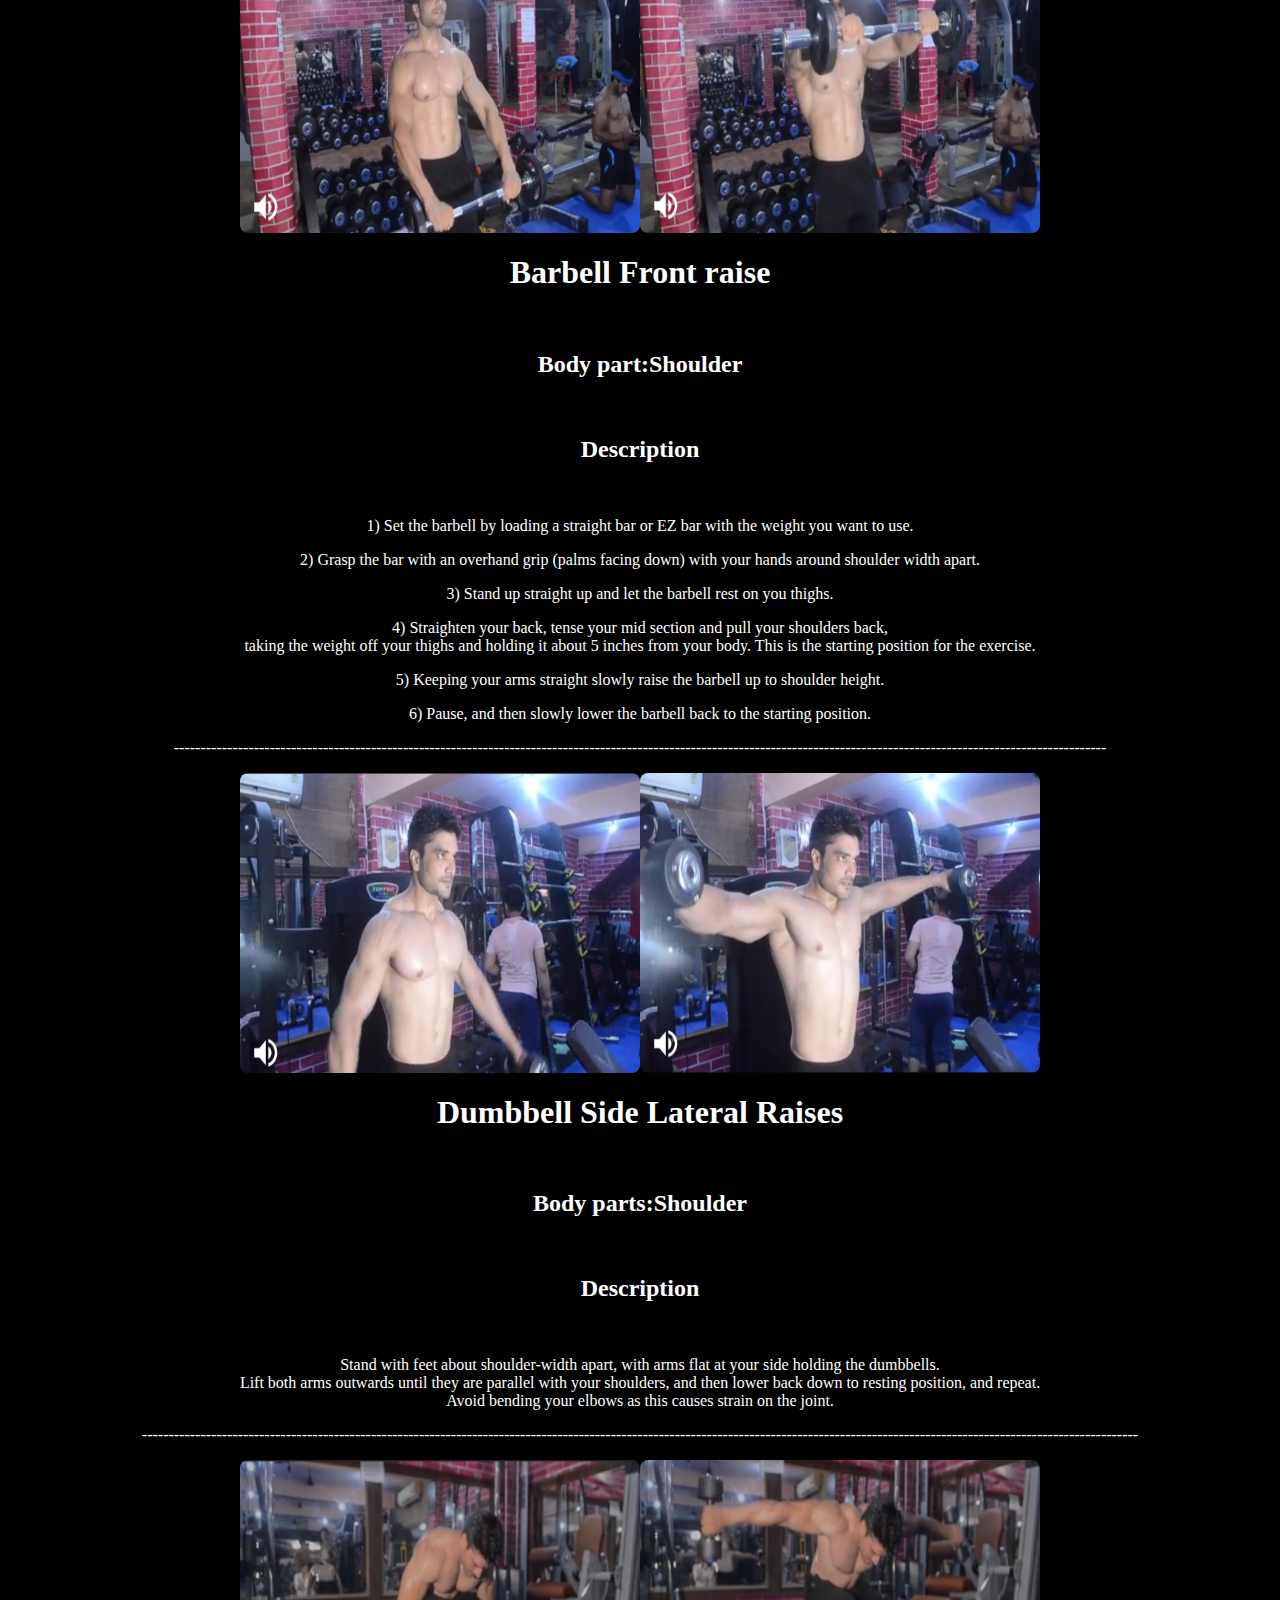
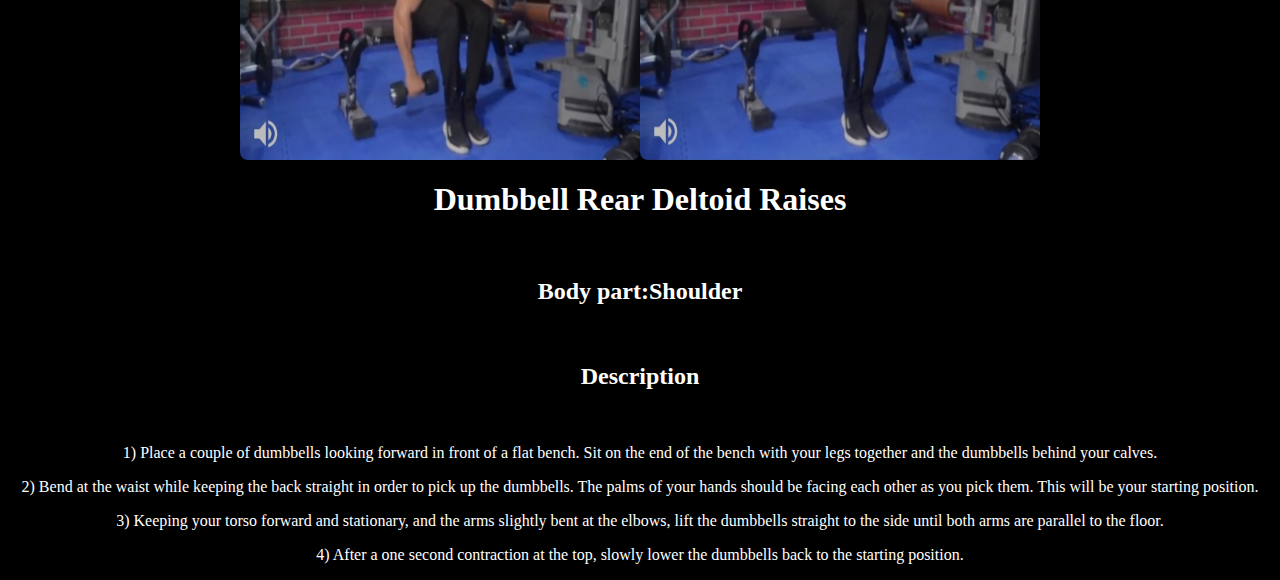
<file: shoulder.html>
<html>
<head>
<title> Page 2 Shoulder </title>
<style>
body{
     background-color:#000000; 
	 text-align:center
     	 
	  }
p,h2,h1{
    color:white;
}
p{
   font-family:cursive;
}
h1{
   font-family:fantasy;
}
img{
border-radius:8px;
}
</style>


</head>
<body>

<div>
<img src="shA1.jpg " height="300" width="400" ><img src="shA2.jpg" height="300" width="400"  ><br>
<h1>Seated Dumbbell Press</h1><br>
<h2>Body Parts:Shoulder</h2><br>
<h2>Description:</h2><br>
<p>1) Lie on the bench with a dumbbell in each hand and your feet flat on the floor. You can rest your feet up on the bench if it's more comfortable.</p>
<p> 2) Push the dumbbells up so that your arms are directly over your shoulders and your palms are up. Pull your abdominals in, and tilt your chin toward your chest.</p>
<p>3) Lower the dumbbells down and a little to the side until your elbows are slightly below your shoulders.</p>
<p> 4) Roll your shoulder blades back and down, like you're pinching them together and accentuating your chest. </p>
<p>5) Push the weights back up, taking care not to lock your elbows or allow your shoulder blades to rise off the bench.</p>

<P>-----------------------------------------------------------------------------------------------------------------------------------------------------------------</p>
</div>
<div>
<img src="shB1.jpg " height="300" width="400" ><img src="shB2.jpg " height="300" width="400" ><br>
<h1>Seated Front Press</h1><br>
<h2> Body part:Shoulder</h2><br>
<h2>Description</h2><br>
<p>1) Sit on a bench with back support in a squat rack. Position a barbell at a height that is just above your head.</p>
<p>2) Grab the barbell with a pronated grip (palms facing forward). Once you pick up the barbell with the correct grip width, lift the bar up over your head by locking your arms.<br>
 Hold at about shoulder level and slightly in front of your head. This is your starting position.</p>
<p>3) Lower the bar down to the shoulders slowly as you inhale. Lift the bar back up to the starting position as you exhale.</p>

<p>---------------------------------------------------------------------------------------------------------------------------------------------------------------------------------------</p>
</div>
<div>
<img src="shC1.jpg " height="300" width="400" ><img src="shC2.jpg" height="300" width="400"  ><br>
<h1>Barbell Front raise</h1><br>
<h2> Body part:Shoulder</h2><br>
<h2>Description</h2><br>
<p>1) Set the barbell by loading a straight bar or EZ bar with the weight you want to use.</p>
<p>2) Grasp the bar with an overhand grip (palms facing down) with your hands around shoulder width apart. </p>
<p>3) Stand up straight up and let the barbell rest on you thighs.</p>
<p>4) Straighten your back, tense your mid section and pull your shoulders back, <br>
taking the weight off your thighs and holding it about 5 inches from your body. This is the starting position for the exercise.</p>
<p>5) Keeping your arms straight slowly raise the barbell up to shoulder height.</p>
<p>6) Pause, and then slowly lower the barbell back to the starting position.</p>

<p>-------------------------------------------------------------------------------------------------------------------------------------------------------------------------------</P>
</div>
<div>
<img src="shD1.jpg " height="300" width="400" ><img src="shD2.jpg" height="300" width="400"  ><br>
<h1>Dumbbell Side Lateral Raises</h1><br>
<h2> Body parts:Shoulder</h2><br>
<h2>Description</h2><br>
<p>Stand with feet about shoulder-width apart, with arms flat at your side holding the dumbbells.<br>
 Lift both arms outwards until they are parallel with your shoulders, and then lower back down to resting position, and repeat. <br>
 Avoid bending your elbows as this causes strain on the joint.</p>
<p>-------------------------------------------------------------------------------------------------------------------------------------------------------------------------------------------</p>
</div>
<div>
<img src="shE1.jpg " height="300" width="400" ><img src="shE2.jpg" height="300" width="400"  ><br>
<h1>Dumbbell Rear Deltoid Raises </h1><br>
<h2> Body part:Shoulder</h2><br>
<h2>Description</h2><br>
<p>1) Place a couple of dumbbells looking forward in front of a flat bench. Sit on the end of the bench with your legs together and the dumbbells behind your calves. </p>
<p>2) Bend at the waist while keeping the back straight in order to pick up the dumbbells. The palms of your hands should be facing each other as you pick them. This will be your starting position.</p>
<p>3) Keeping your torso forward and stationary, and the arms slightly bent at the elbows, lift the dumbbells straight to the side until both arms are parallel to the floor. </p>
<p>4) After a one second contraction at the top, slowly lower the dumbbells back to the starting position.</p>

</body>
</html>
</file>
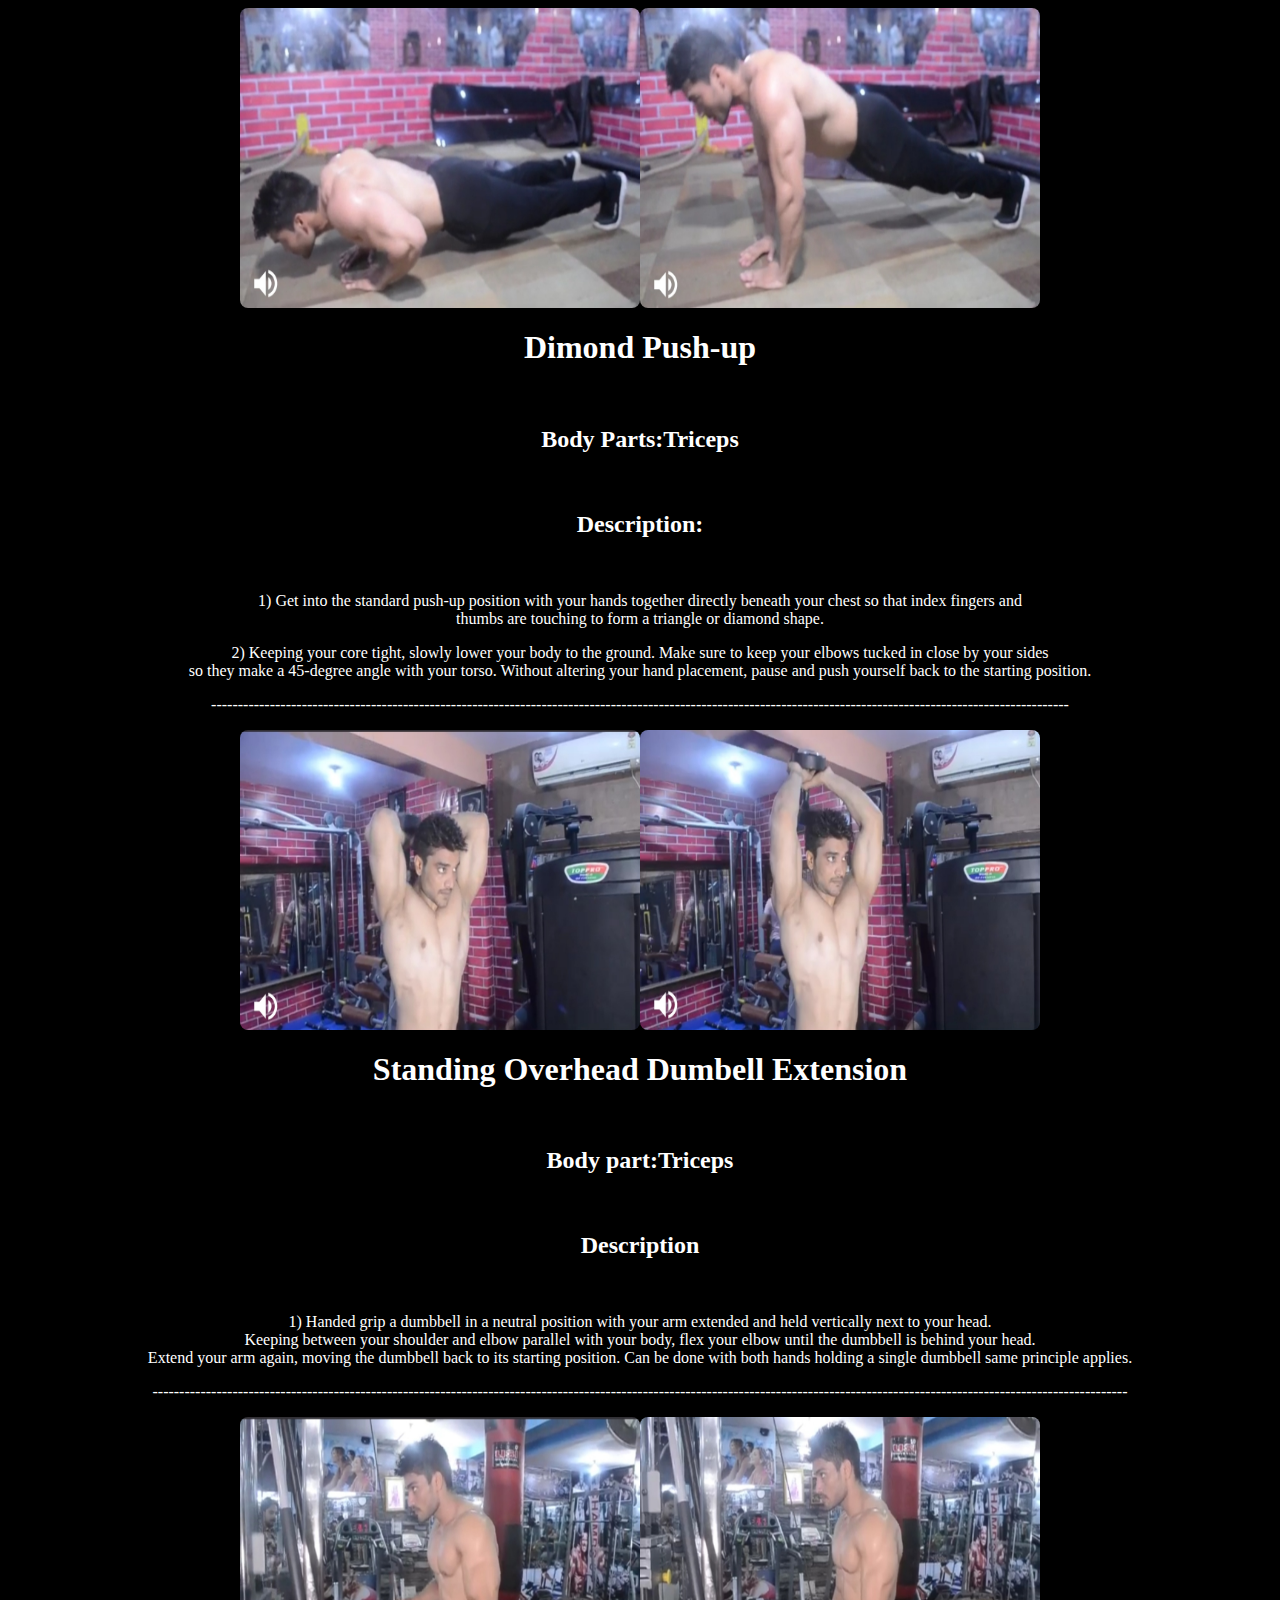
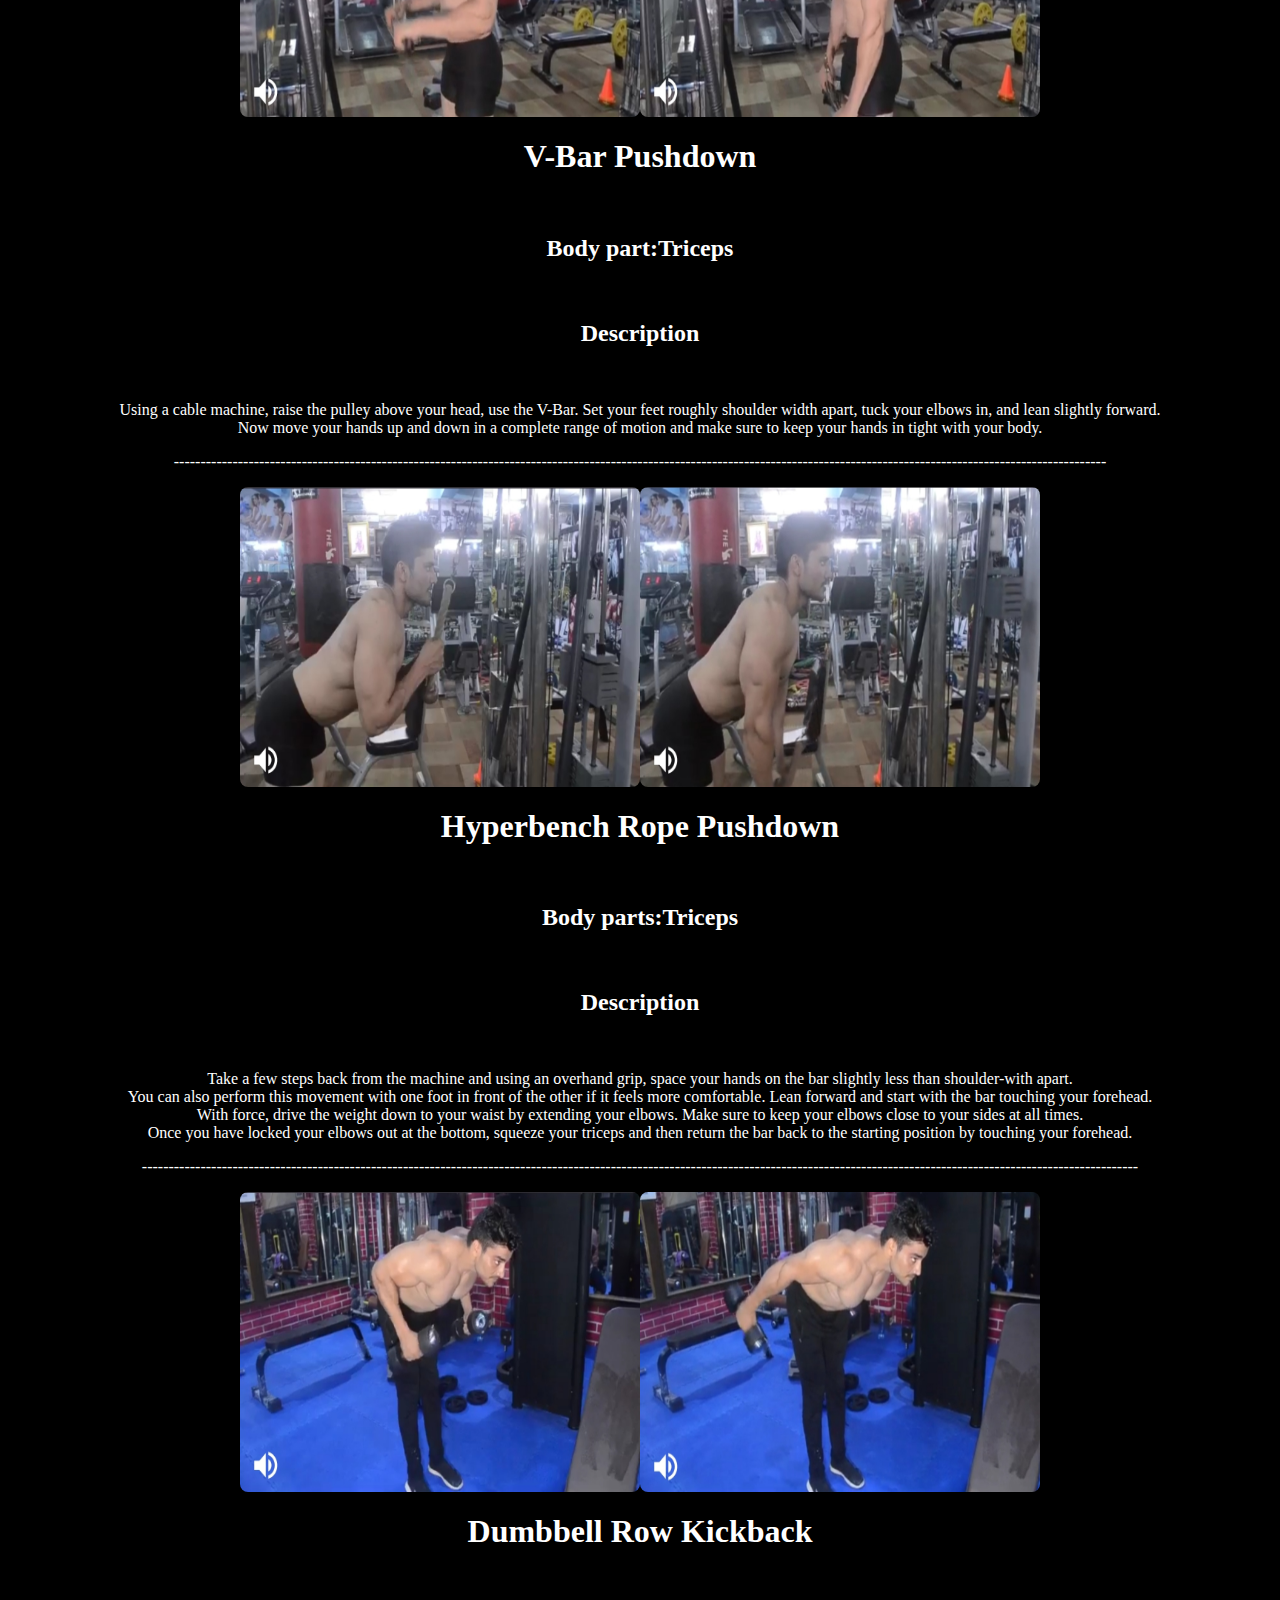
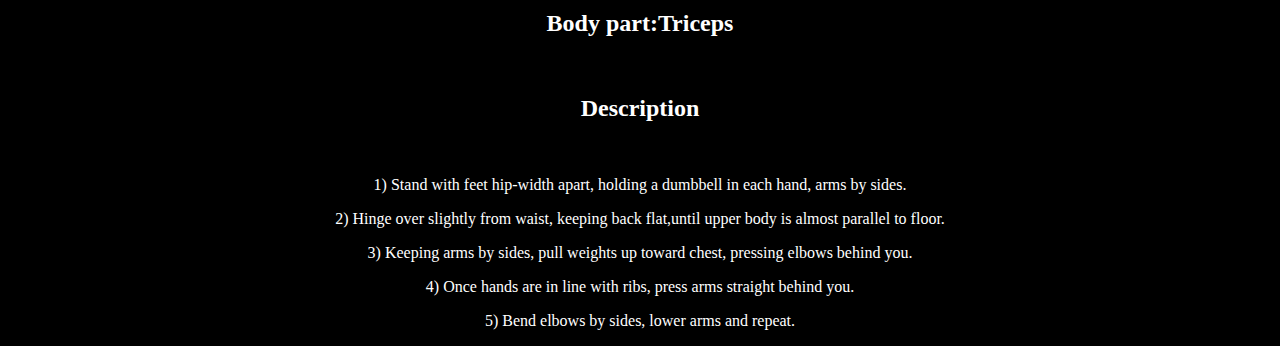
<file: triceps.html>
<html>
<head>
<title> Page 5 Triceps </title>
<style>
body{
     background-color:#000000; 
	 text-align:center
     	 
	  }
p,h2,h1{
    color:white;
}
p{
   font-family:cursive;
}
h1{
   font-family:fantasy;
}
img{
border-radius:8px;
}
</style>


</head>
<body>

<div>
<img src="TRA1.jpg " height="300" width="400" ><img src="TRA2.jpg" height="300" width="400"  ><br>
<h1>Dimond Push-up</h1><br>
<h2>Body Parts:Triceps</h2><br>
<h2>Description:</h2><br>
<p>1) Get into the standard push-up position with your hands together directly beneath your chest so that index fingers and
<br> thumbs are touching to form a triangle or diamond shape.</p>

<p>2) Keeping your core tight, slowly lower your body to the ground. Make sure to keep your elbows tucked in close by your sides 
<br>so they make a 45-degree angle with your torso. Without altering your hand placement, pause and push yourself back to the starting position.</p>

<P>-----------------------------------------------------------------------------------------------------------------------------------------------------------------</p>
</div>
<div>
<img src="TRB1.jpg " height="300" width="400" ><img src="TRB2.jpg" height="300" width="400"  ><br>
<h1>Standing Overhead Dumbell Extension</h1><br>
<h2> Body part:Triceps</h2><br>
<h2>Description</h2><br>
<p>1) Handed grip a dumbbell in a neutral position with your arm extended and held vertically next to your head. 
<br>Keeping between your shoulder and elbow parallel with your body, flex your elbow until the dumbbell is behind your head.
<br> Extend your arm again, moving the dumbbell back to its starting position. Can be done with both hands holding a single dumbbell same principle applies.</p>

<p>---------------------------------------------------------------------------------------------------------------------------------------------------------------------------------------</p>
</div>
<div>
<img src="TRC1.jpg " height="300" width="400" ><img src="TRC2.jpg" height="300" width="400"  ><br>
<h1>V-Bar Pushdown</h1><br>
<h2> Body part:Triceps</h2><br>
<h2>Description</h2><br>
<p>
Using a cable machine, raise the pulley above your head, use the V-Bar. Set your feet roughly shoulder width apart, tuck your elbows in, and lean slightly forward.
<br> Now move your hands up and down in a complete range of motion and make sure to keep your hands in tight with your body.</p>
<p>-------------------------------------------------------------------------------------------------------------------------------------------------------------------------------</P>
</div>
<div>
<img src="TRD1.jpg " height="300" width="400" ><img src="TRD2.jpg" height="300" width="400"  ><br>
<h1>Hyperbench Rope Pushdown</h1><br>
<h2> Body parts:Triceps</h2><br>
<h2>Description</h2><br>
<p>Take a few steps back from the machine and using an overhand grip, space your hands on the bar slightly less than shoulder-with apart.
<br> You can also perform this movement with one foot in front of the other if it feels more comfortable. Lean forward and start with the bar touching your forehead. 
<br>With force, drive the weight down to your waist by extending your elbows. Make sure to keep your elbows close to your sides at all times.
<br> Once you have locked your elbows out at the bottom, squeeze your triceps and then return the bar back to the starting position by touching your forehead.</p>

<p>-------------------------------------------------------------------------------------------------------------------------------------------------------------------------------------------</p>
</div>
<div>
<img src="TRE1.jpg " height="300" width="400" ><img src="TRE2.jpg" height="300" width="400"  ><br>
<h1>Dumbbell Row Kickback </h1><br>
<h2> Body part:Triceps</h2><br>
<h2>Description</h2><br>
<p>1) Stand with feet hip-width apart, holding a dumbbell in each hand, arms by sides. </p>
<p>2) Hinge over slightly from waist, keeping back flat,until upper body is almost parallel to floor.</p> 
<p>3) Keeping arms by sides, pull weights up toward chest, pressing elbows behind you. </p>
<p>4) Once hands are in line with ribs, press arms straight behind you.</p>
<p>5) Bend elbows by sides, lower arms and repeat.</p>
</body>
</html>
</file>
<file: index.css>
*{background-color: rgb(0, 0, 0);


}div{
    padding: 0px;
    padding-left: 300px;
    padding-right: 300px;
    border: 10px solid;
    border-color: orangered;
    border-radius: 20px;    margin: 20px;
    color: rgb(255, 255, 255);
}

h5{
    font-family: 'Franklin Gothic Medium', 'Arial Narrow', Arial, sans-serif;

}

h2{
    font-size: large;
    font-family: cursive;
}
input{
    border-color: palevioletred;
}
</file>
